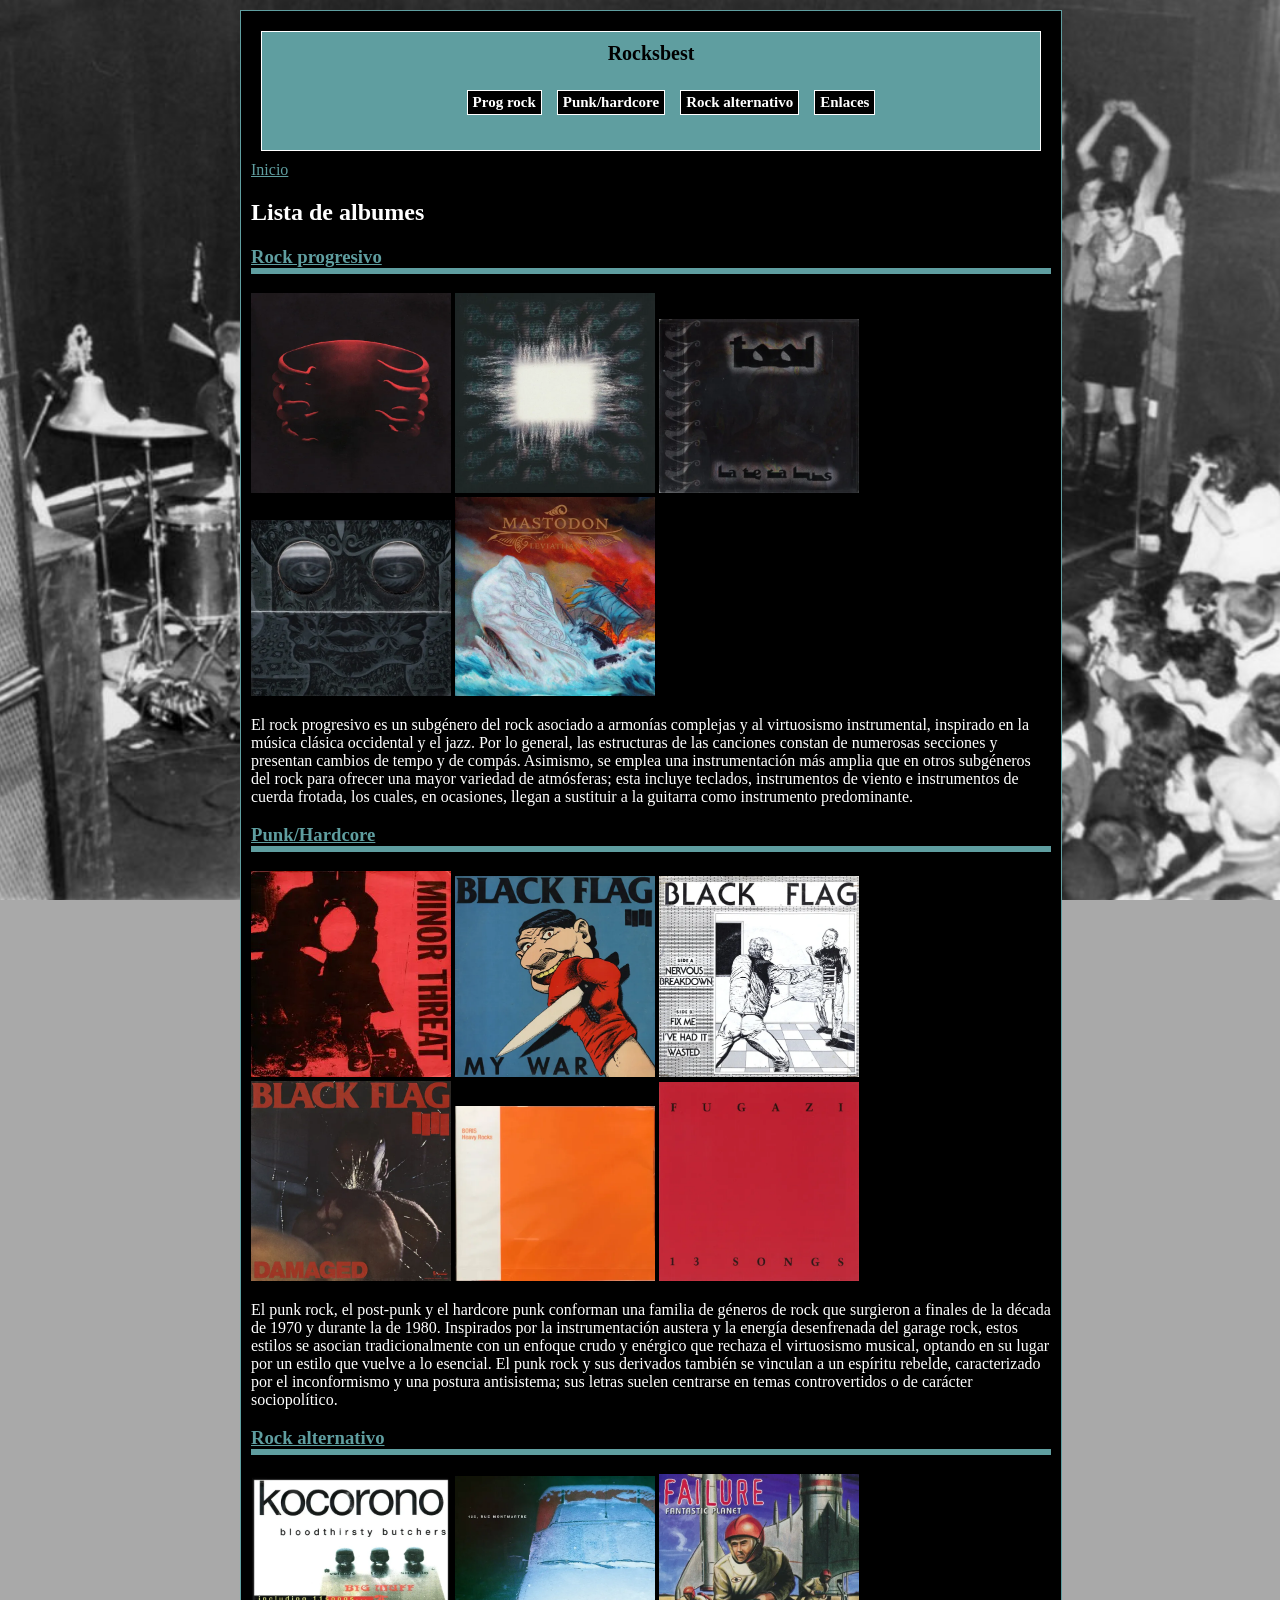
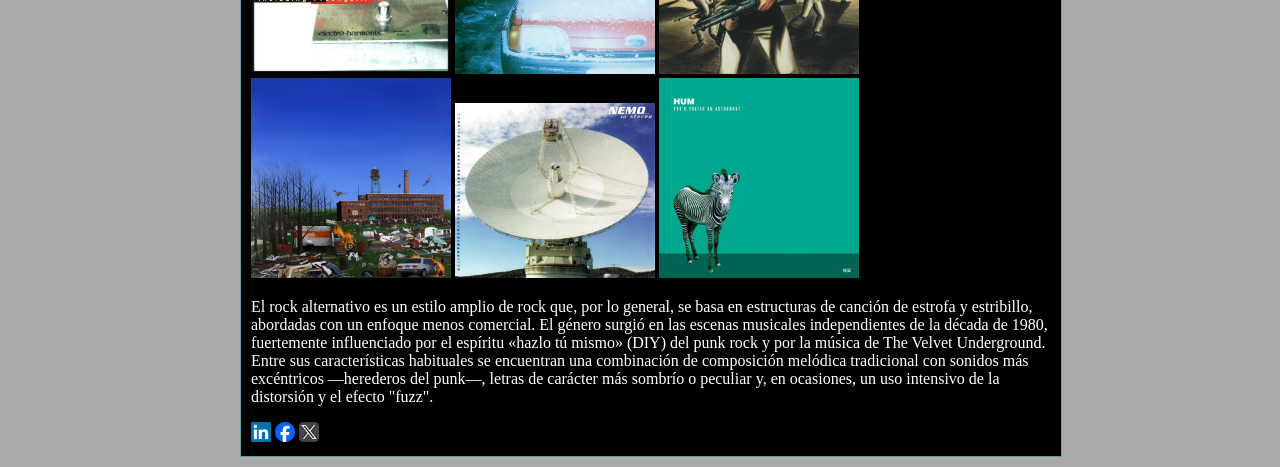
<file: index.html>
<!DOCTYPE html>
<html lang="es">
<head>
    <meta charset="UTF-8">
    <meta name="viewport" content="width=device-width, initial-scale=1.0">
    <title>Rocksbest. Mejores bandas de rock de la historia</title>
    <meta name="description" content="archivo de las bandas de rock mas unicas e influenciales  de los ultimos 50 anos">
    <meta name="keywords" content="rock,punk,harcore,prog,emo,metal,alternativo,progesivo,bandas de rock de los 80,bandas de rock de los 90,bandas de rock famosas,bandas de rock mas importantes,cantantes,instrumentos">
    <meta name="subject" content="musica,historia">
    <meta name="author" content="Pablo Mendez">
    <meta name="robots" content="index,follow">
    <link rel="stylesheet" href="estilos web.css">
    <!-- Favicon package generated by Favicon.im Generator -->
<link rel="icon" type="image/x-icon" href="favicon.ico">
<link rel="icon" type="image/png" sizes="16x16" href="favicon-16x16.png">
<link rel="icon" type="image/png" sizes="32x32" href="favicon-32x32.png">
<link rel="apple-touch-icon" sizes="180x180" href="apple-touch-icon.png">
<link rel="icon" type="image/png" sizes="192x192" href="android-chrome-192x192.png">
<link rel="icon" type="image/png" sizes="512x512" href="android-chrome-512x512.png">
<link rel="canonical" href="https://pablo34cdm.github.io/">
<meta name="theme-color" content="#ffffff">
<meta property="og:title" content="Mi web de musica antigua">
<meta property="og:description" content="Encuentra informacion sobre mi pagina de archivo de albumes">
<meta property="og:image" content="https://pablo34CDM.github.io/Imagenes web/twitter.png"> 
<meta property="og:url" content="https://pablo34CDM.github.io">
<meta name="twitter:card" content="summary">
<meta name="twitter:title" content="Mi web de musica antigua">
<meta name="twitter:description" content="Encuentra informacion sobre mi pagina de archivo de albumes">
<meta name="twitter:image" content="https://pablo34CDM.github.io/Imagenes web/twitter.png">

</head>
<div class="contenedor">
<div class="text-block">

<body>
  <h1>
    <a href="index.html" class="mainmenu">Rocksbest</a>
    <nav>
        <ol>
            <a href="prog.html"><li class="tabla">Prog rock</li></a>
            <a href="Punk-hardcore.html"><li class="tabla">Punk/hardcore</li></a>
            <a href="Rock alternativo.html"><li class="tabla">Rock alternativo</li></a>
            <a href="enlaces.html"><li class="tabla">Enlaces</li></a>
        </ol>
    </nav>
  </h1>
        
  <body>
    <header>
        
        <a href="index.html" class="migas">Inicio</a>
        <h2>Lista de albumes</h2>
    </header>
    <main>
        <section>
            <article>
                <a href="prog.html" class="migas"><h3 class="sihover">Rock progresivo</h3></a>
                    <p>
                    <img src="Imagenes web/tool-undertow-Cover-Art.webp" alt="logo" width="200"></a>
                    <img src="Imagenes web/tool-aenima-Cover-Art.webp" alt="logo" width="200"></a>
                    <img src="Imagenes web/tool-lateralus-Cover-Art.webp" alt="logo" width="200"></a>
                    <img src="Imagenes web/tool-10_000-days-Cover-Art.webp" alt="logo" width="200"></a>
                    <img src="Imagenes web/mastodon-leviathan-Cover-Art.webp" alt="logo" width="200"></a>
                    </p>
                    <p>El rock progresivo es un subgénero del rock asociado a armonías complejas y al virtuosismo instrumental, inspirado en la música clásica occidental y el jazz. Por lo general, las estructuras de las canciones constan de numerosas secciones y presentan cambios de tempo y de compás. Asimismo, se emplea una instrumentación más amplia que en otros subgéneros del rock para ofrecer una mayor variedad de atmósferas; esta incluye teclados, instrumentos de viento e instrumentos de cuerda frotada, los cuales, en ocasiones, llegan a sustituir a la guitarra como instrumento predominante.</p>
            </article>
            <section></section>
            <article>
                <a href="Punk-hardcore.html" class="migas"><h3 class="sihover">Punk/Hardcore</h3></a>
                    <p>
                    <img src="Imagenes web/minor-threat-minor-threat-Cover-Art.webp" alt="logo" width="200"></a>
                    <img src="Imagenes web/black-flag-my-war-Cover-Art.webp" alt="logo" width="200"></a>
                    <img src="Imagenes web/black-flag-nervous-breakdown-Cover-Art.webp" alt="logo" width="200"></a>
                    <img src="Imagenes web/black-flag-damaged-Cover-Art.webp" alt="logo" width="200"></a>
                    <img src="Imagenes web/boris-heavy-rocks-Cover-Art.webp" alt="logo" width="200"></a>
                    <img src="Imagenes web/fugazi-13-songs-Cover-Art.webp" alt="logo" width="200"></a>
                    </p>
                    <p>El punk rock, el post-punk y el hardcore punk conforman una familia de géneros de rock que surgieron a finales de la década de 1970 y durante la de 1980. Inspirados por la instrumentación austera y la energía desenfrenada del garage rock, estos estilos se asocian tradicionalmente con un enfoque crudo y enérgico que rechaza el virtuosismo musical, optando en su lugar por un estilo que vuelve a lo esencial. El punk rock y sus derivados también se vinculan a un espíritu rebelde, caracterizado por el inconformismo y una postura antisistema; sus letras suelen centrarse en temas controvertidos o de carácter sociopolítico.</p>
                </article>
            </section>        
        <section>
            <article>
                <a href="Rock alternativo.html" class="migas"><h3 class="sihover">Rock alternativo</h3></a>
                    <p>
                    <img src="Imagenes web/bloodthirsty-butchers-kocorono-Cover-Art.webp" alt="logo" width="200"></a>
                    <img src="Imagenes web/125-rue-montmartre-discography-cover-art.webp" alt="logo" width="200"></a>
                    <img src="Imagenes web/failure-fantastic-planet-Cover-Art.webp" alt="logo" width="200"></a>
                    <img src="Imagenes web/title-fight-shed-Cover-Art.webp" alt="logo" width="200"></a>
                    <img src="Imagenes web/nemo-in-stereo-Cover-Art.webp" alt="logo" width="200"></a>
                    <img src="Imagenes web/hum-youd-prefer-an-astronaut-Cover-Art.webp" alt="logo" width="200"></a>
                    </p>
                    <p>El rock alternativo es un estilo amplio de rock que, por lo general, se basa en estructuras de canción de estrofa y estribillo, abordadas con un enfoque menos comercial. El género surgió en las escenas musicales independientes de la década de 1980, fuertemente influenciado por el espíritu «hazlo tú mismo» (DIY) del punk rock y por la música de The Velvet Underground. Entre sus características habituales se encuentran una combinación de composición melódica tradicional con sonidos más excéntricos —herederos del punk—, letras de carácter más sombrío o peculiar y, en ocasiones, un uso intensivo de la distorsión y el efecto "fuzz".</p>
            </article>
        </section>
    </main>
    <aside>
        
    </aside>
    <footer>
        <a href="https://www.linkedin.com/sharing/share-offsite/?url=https://pablo34CDM.github.io"><img src="Imagenes web/LinkedIn_logo_initials.png"  width="20"  alt="ln"></a>
        <a href="https://www.facebook.com/dialog/share?display=popup&app_id=94039431626&href=https://pablo34CDM.github.io"><img src="Imagenes web/facebook.png" alt="Comparte en facebook" title="Comparte este contenido en Facebok" width="20"></a> <a href="https://x.com/intent/post?url=https://pablo34CDM.github.io"><img src="Imagenes web/twitter.png" alt="Comparte en X" title="Comparte este contenido en X" width="20"> </a>
    </footer>
</body>
</div>
</div>

</body>
</html>
</file>
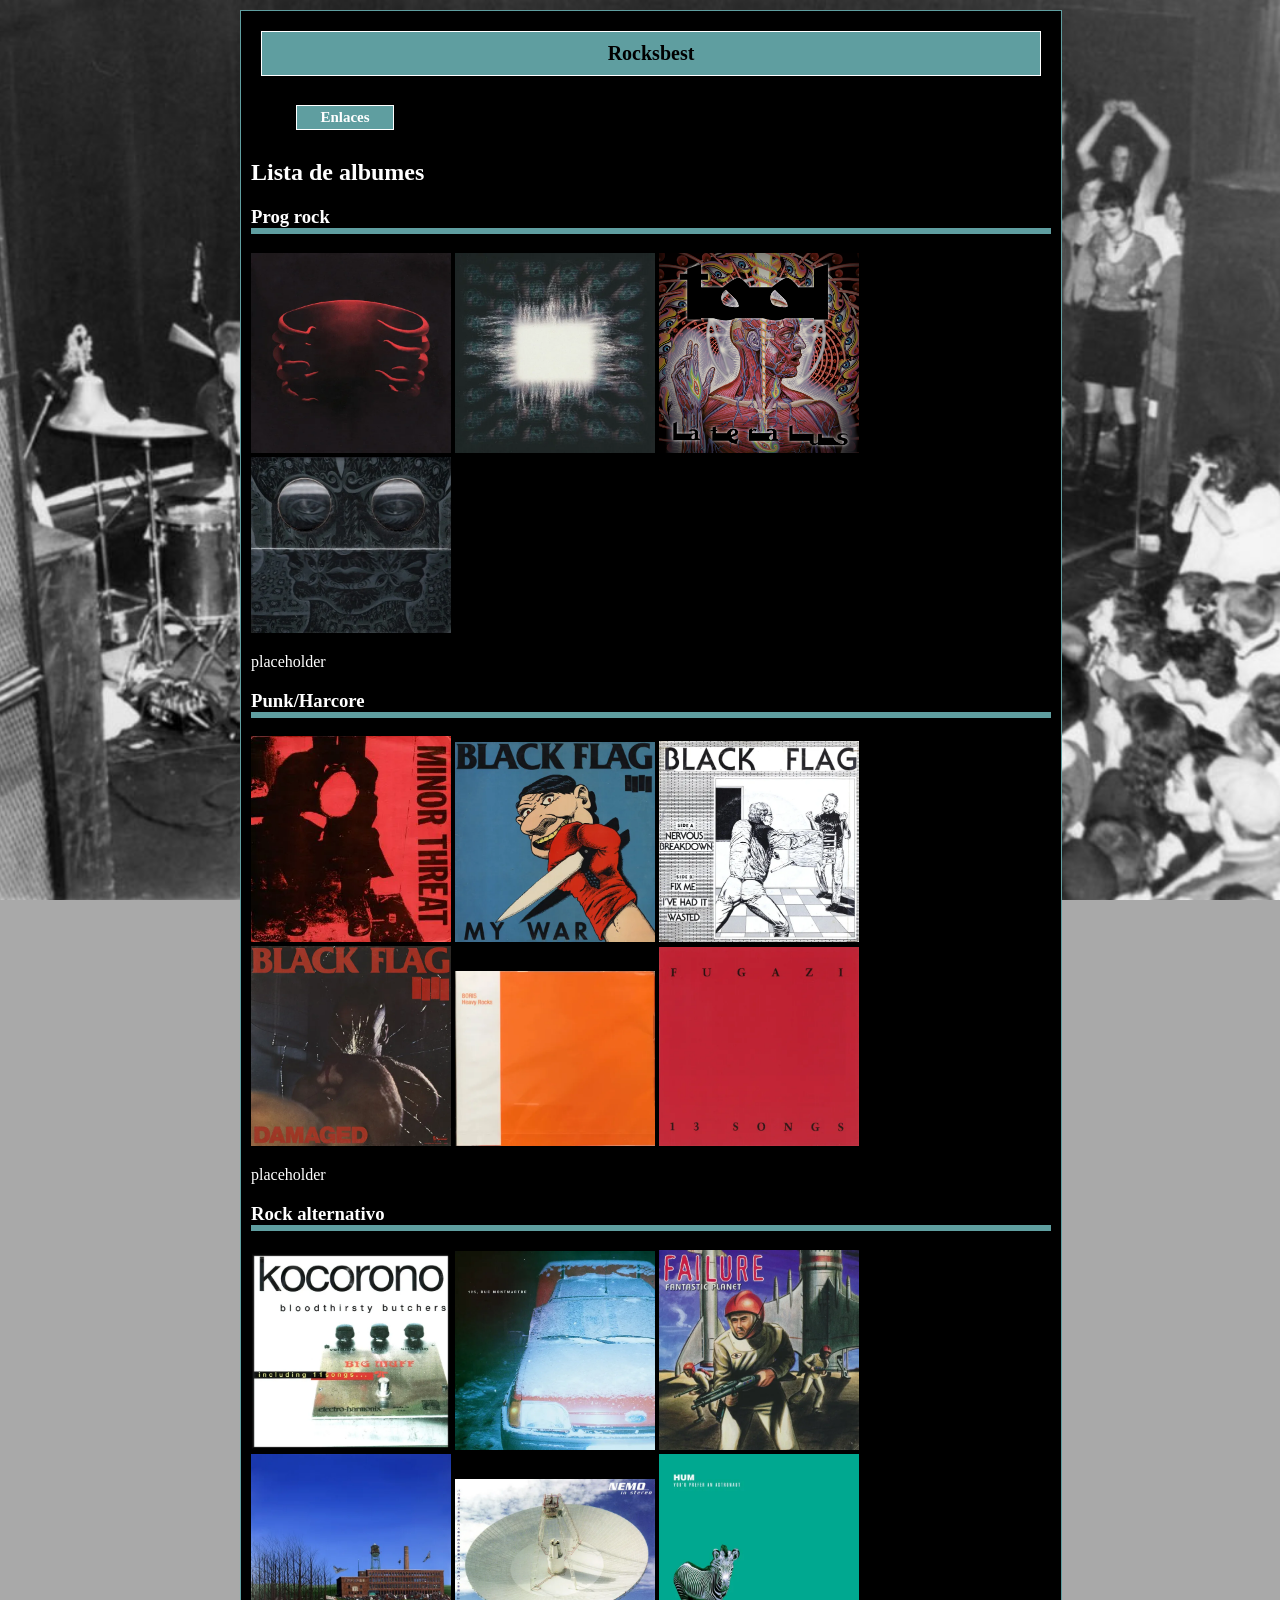
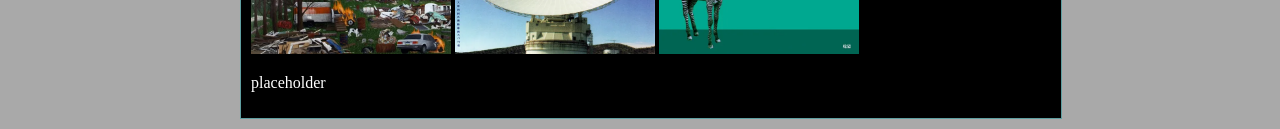
<file: web trabajo/index.html>
<!DOCTYPE html>
<html lang="es">
<head>
    <meta charset="UTF-8">
    <meta name="viewport" content="width=device-width, initial-scale=1.0">
    <title>Rocksbest. Mejores bandas de rock de la historia</title>
    <meta name="description" content="archivo de las bandas de rock mas unicas e influenciales  de los ultimos 50 anos">
    <meta name="keywords" content="rock,punk,harcore,prog,emo,metal,alternativo,progesivo,bandas de rock de los 80,bandas de rock de los 90,bandas de rock famosas,bandas de rock mas importantes,cantantes,instrumentos">
    <meta name="subject" content="musica,historia">
    <meta name="author" content="Pablo Mendez">
    <meta name="robots" content="index,follow">
    <link rel="stylesheet" href="estilos web.css">
    <!-- Favicon package generated by Favicon.im Generator -->
<link rel="icon" type="image/x-icon" href="favicon.ico">
<link rel="icon" type="image/png" sizes="16x16" href="favicon-16x16.png">
<link rel="icon" type="image/png" sizes="32x32" href="favicon-32x32.png">
<link rel="apple-touch-icon" sizes="180x180" href="apple-touch-icon.png">
<link rel="icon" type="image/png" sizes="192x192" href="android-chrome-192x192.png">
<link rel="icon" type="image/png" sizes="512x512" href="android-chrome-512x512.png">
<link rel="canonical" href="https://pablo34cdm.github.io/">
<meta name="theme-color" content="#ffffff">

</head>
<div class="hero-container">
<div class="text-block">

<body>
  <h1>Rocksbest</h1>
  <body>
    <header>
        <h2>
        <nav>
            <ol>
                <li class="enlaces"><a href="enlaces.html">Enlaces</a></li>
            </ol>
        </nav>
        </h2>
        <h2>Lista de albumes</h2>
    </header>
    <main>
        <section>
            <article>
                <h3><a href="prog.html">Prog rock</a></h3>  
                    <p>
                    <img src="Imagenes web/tool-undertow-Cover-Art.webp" alt="logo" width="200"></a>
                    <img src="Imagenes web/tool-aenima-Cover-Art.webp" alt="logo" width="200"></a>
                    <img src="Imagenes web/lateralus-main-cover.png" alt="logo" width="200"></a>
                    <img src="Imagenes web/tool-10_000-days-Cover-Art.webp" alt="logo" width="200"></a>
                    </p>
                    <p>placeholder</p>
            </article>
            <article>
                <h3><a href="Punk-hardcore.html">Punk/Harcore</a></h3>
                    <p>
                    <img src="Imagenes web/minor-threat-minor-threat-Cover-Art.webp" alt="logo" width="200"></a>
                    <img src="Imagenes web/black-flag-my-war-Cover-Art.webp" alt="logo" width="200"></a>
                    <img src="Imagenes web/black-flag-nervous-breakdown-Cover-Art.webp" alt="logo" width="200"></a>
                    <img src="Imagenes web/black-flag-damaged-Cover-Art.webp" alt="logo" width="200"></a>
                    <img src="Imagenes web/boris-heavy-rocks-Cover-Art.webp" alt="logo" width="200"></a>
                    <img src="Imagenes web/fugazi-13-songs-Cover-Art.webp" alt="logo" width="200"></a>
                    </p>
                    <p>placeholder</p>
                </div>
            </article>
        </section>
        
        <section>
            <article>
                <h3><a href="Rock alternativo.html">Rock alternativo</a></h3>
                    <p>
                    <img src="Imagenes web/bloodthirsty-butchers-kocorono-Cover-Art.webp" alt="logo" width="200"></a>
                    <img src="Imagenes web/125-rue-montmartre-discography-cover-art.webp" alt="logo" width="200"></a>
                    <img src="Imagenes web/failure-fantastic-planet-Cover-Art.webp" alt="logo" width="200"></a>
                    <img src="Imagenes web/title-fight-shed-Cover-Art.webp" alt="logo" width="200"></a>
                    <img src="Imagenes web/nemo-in-stereo-Cover-Art.webp" alt="logo" width="200"></a>
                    <img src="Imagenes web/hum-youd-prefer-an-astronaut-Cover-Art.webp" alt="logo" width="200"></a>
                    </p>
                    <p>placeholder</p>
            </article>
        </section>
    </main>
    <aside>
        
    </aside>
    <footer>
    </footer>
</body>
</div>
</div>

</body>
</html>
</file>
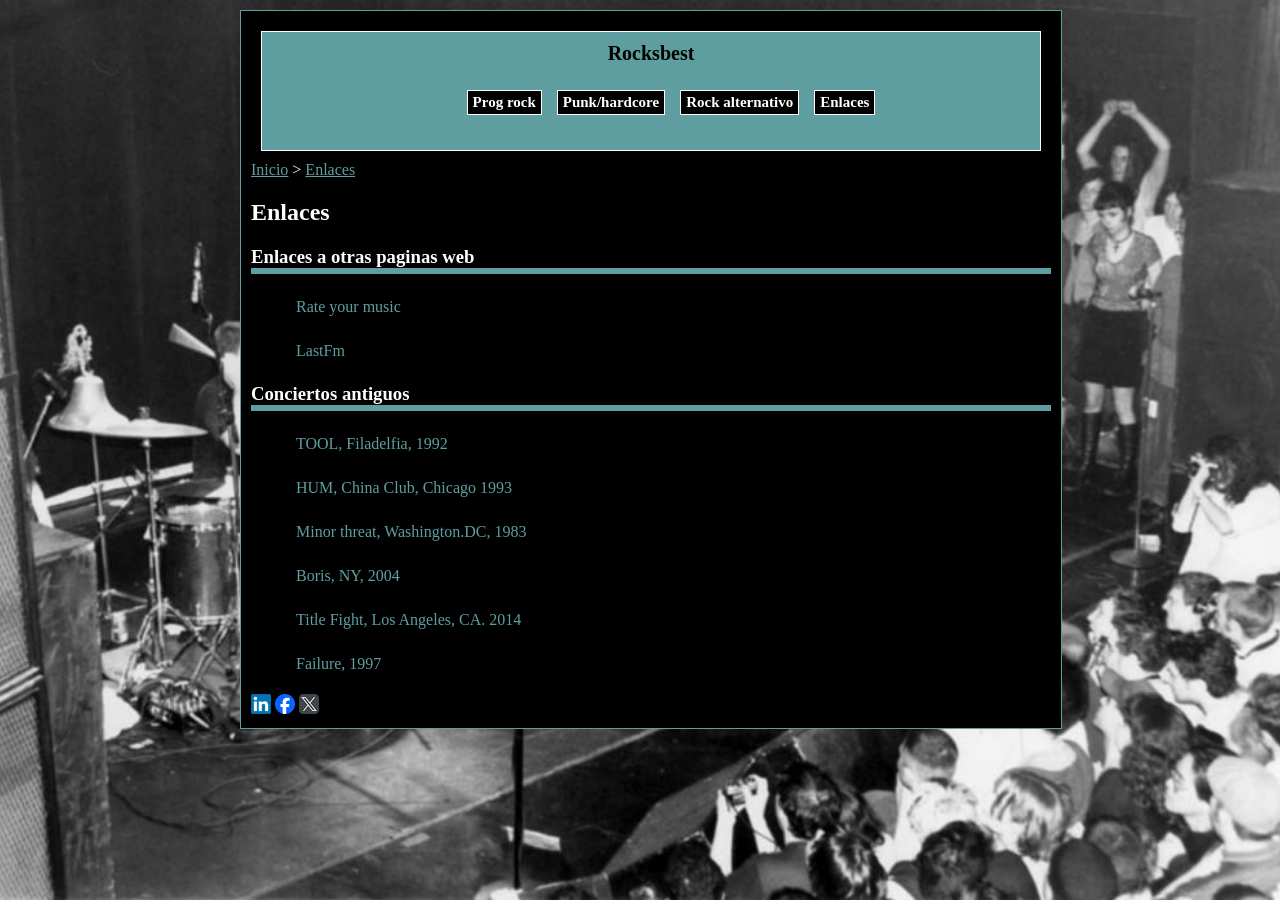
<file: enlaces.html>
<!DOCTYPE html>
<html lang="es">
<head>
    <meta charset="UTF-8">
    <meta name="viewport" content="width=device-width, initial-scale=1.0">
    <title>Rocksbest. Mejores bandas de rock de la historia</title>
    <meta name="description" content="archivo de las bandas de rock mas unicas e influenciales  de los ultimos 50 anos">
    <meta name="keywords" content="rock,punk,harcore,prog,emo,metal,alternativo,progesivo,bandas de rock de los 80,bandas de rock de los 90,bandas de rock famosas,bandas de rock mas importantes,cantantes,instrumentos">
    <meta name="subject" content="musica,historia">
    <meta name="author" content="Pablo Mendez">
    <meta name="robots" content="index,follow">
    <link rel="stylesheet" href="estilos web.css">
    <!-- Favicon package generated by Favicon.im Generator -->
<link rel="icon" type="image/x-icon" href="favicon.ico">
<link rel="icon" type="image/png" sizes="16x16" href="favicon-16x16.png">
<link rel="icon" type="image/png" sizes="32x32" href="favicon-32x32.png">
<link rel="apple-touch-icon" sizes="180x180" href="apple-touch-icon.png">
<link rel="icon" type="image/png" sizes="192x192" href="android-chrome-192x192.png">
<link rel="icon" type="image/png" sizes="512x512" href="android-chrome-512x512.png">
<link rel="canonical" href="https://pablo34cdm.github.io/enlaces">
<meta name="theme-color" content="#ffffff">
<meta property="og:title" content="Mi web de musica antigua">
<meta property="og:description" content="Encuentra informacion sobre mi pagina de archivo de albumes">
<meta property="og:image" content="https://pablo34CDM.github.io/Imagenes web/twitter.png"> 
<meta property="og:url" content="https://pablo34CDM.github.io">
<meta name="twitter:card" content="summary">
<meta name="twitter:title" content="Mi web de musica antigua">
<meta name="twitter:description" content="Encuentra informacion sobre mi pagina de archivo de albumes">
<meta name="twitter:image" content="https://pablo34CDM.github.io/Imagenes web/twitter.png">

</head>
<div class="contenedor">
<div class="text-block">

<body>
  <h1><a href="index.html" class="mainmenu">Rocksbest</a>
    <nav>
        <ol>
            <a href="prog.html"><li class="tabla">Prog rock</li></a>
            <a href="Punk-hardcore.html"><li class="tabla">Punk/hardcore</li></a>
            <a href="Rock alternativo.html"><li class="tabla">Rock alternativo</li></a>
            <a href="enlaces.html"><li class="tabla">Enlaces</li></a>
        </ol>
    </nav>
  </h1>
  <body>
    <header>
        <a href="index.html" class="migas">Inicio</a> > <a href="enlaces.html" class="migas">Enlaces</a>
        <h2>Enlaces</h2>
    </header>
    <main>
        <section>
            <article>
                <h3>Enlaces a otras paginas web</h3>
                <nav>
                    <ol>
                    <li class="enlaces2"><a href="https://rateyourmusic.com" target="_blank">Rate your music</a></li>
                    </ol>
                    <ol>
                    <li class="enlaces2"><a href="https://www.last.fm" target="_blank">LastFm</a></li>
                    </ol>
                </nav>
                <h3>Conciertos antiguos</h3>
                <nav>
                    <ol>
                    <li class="enlaces2"><a href="https://www.youtube.com/watch?v=fScQo9jA9VI&t=2183s" target="_blank">TOOL, Filadelfia, 1992</a></li>
                    </ol>
                    <ol>
                    <li class="enlaces2"><a href="https://www.youtube.com/watch?v=oscxST2Ojd4" target="_blank"> HUM, China Club, Chicago 1993 </a></li>
                    </ol>
                    <ol>
                    <li class="enlaces2"><a href="https://www.youtube.com/watch?v=8bqWoD5Rg3w" target="_blank">Minor threat, Washington.DC, 1983</a></li>
                    </ol>
                    <ol>
                    <li class="enlaces2"><a href="https://www.youtube.com/watch?v=rT3DlA86u10" target="_blank">Boris, NY, 2004</a></li>
                    </ol>
                    <ol>
                    <li class="enlaces2"><a href="https://www.youtube.com/watch?v=E3aYenQxf1g" target="_blank">Title Fight, Los Angeles, CA. 2014</a></li>
                    </ol>
                    <ol>
                    <li class="enlaces2"><a href="https://www.youtube.com/watch?v=bXr2xqsoK70" target="_blank">Failure, 1997</a></li>
                    </ol>
                </nav>
            </article>
        </section>
    </main>
    <aside>
        
    </aside>
    <footer>
        <a href="https://www.linkedin.com/sharing/share-offsite/?url=https://pablo34CDM.github.io"><img src="Imagenes web/LinkedIn_logo_initials.png"  width="20"  alt="ln"></a>
        <a href="https://www.facebook.com/dialog/share?display=popup&app_id=94039431626&href=https://pablo34CDM.github.io"><img src="Imagenes web/facebook.png" alt="Comparte en facebook" title="Comparte este contenido en Facebok" width="20"></a> <a href="https://x.com/intent/post?url=https://pablo34CDM.github.io"><img src="Imagenes web/twitter.png" alt="Comparte en X" title="Comparte este contenido en X" width="20"> </a>
    </footer>
</body>
</div>
</div>

</body>
</html>
</file>
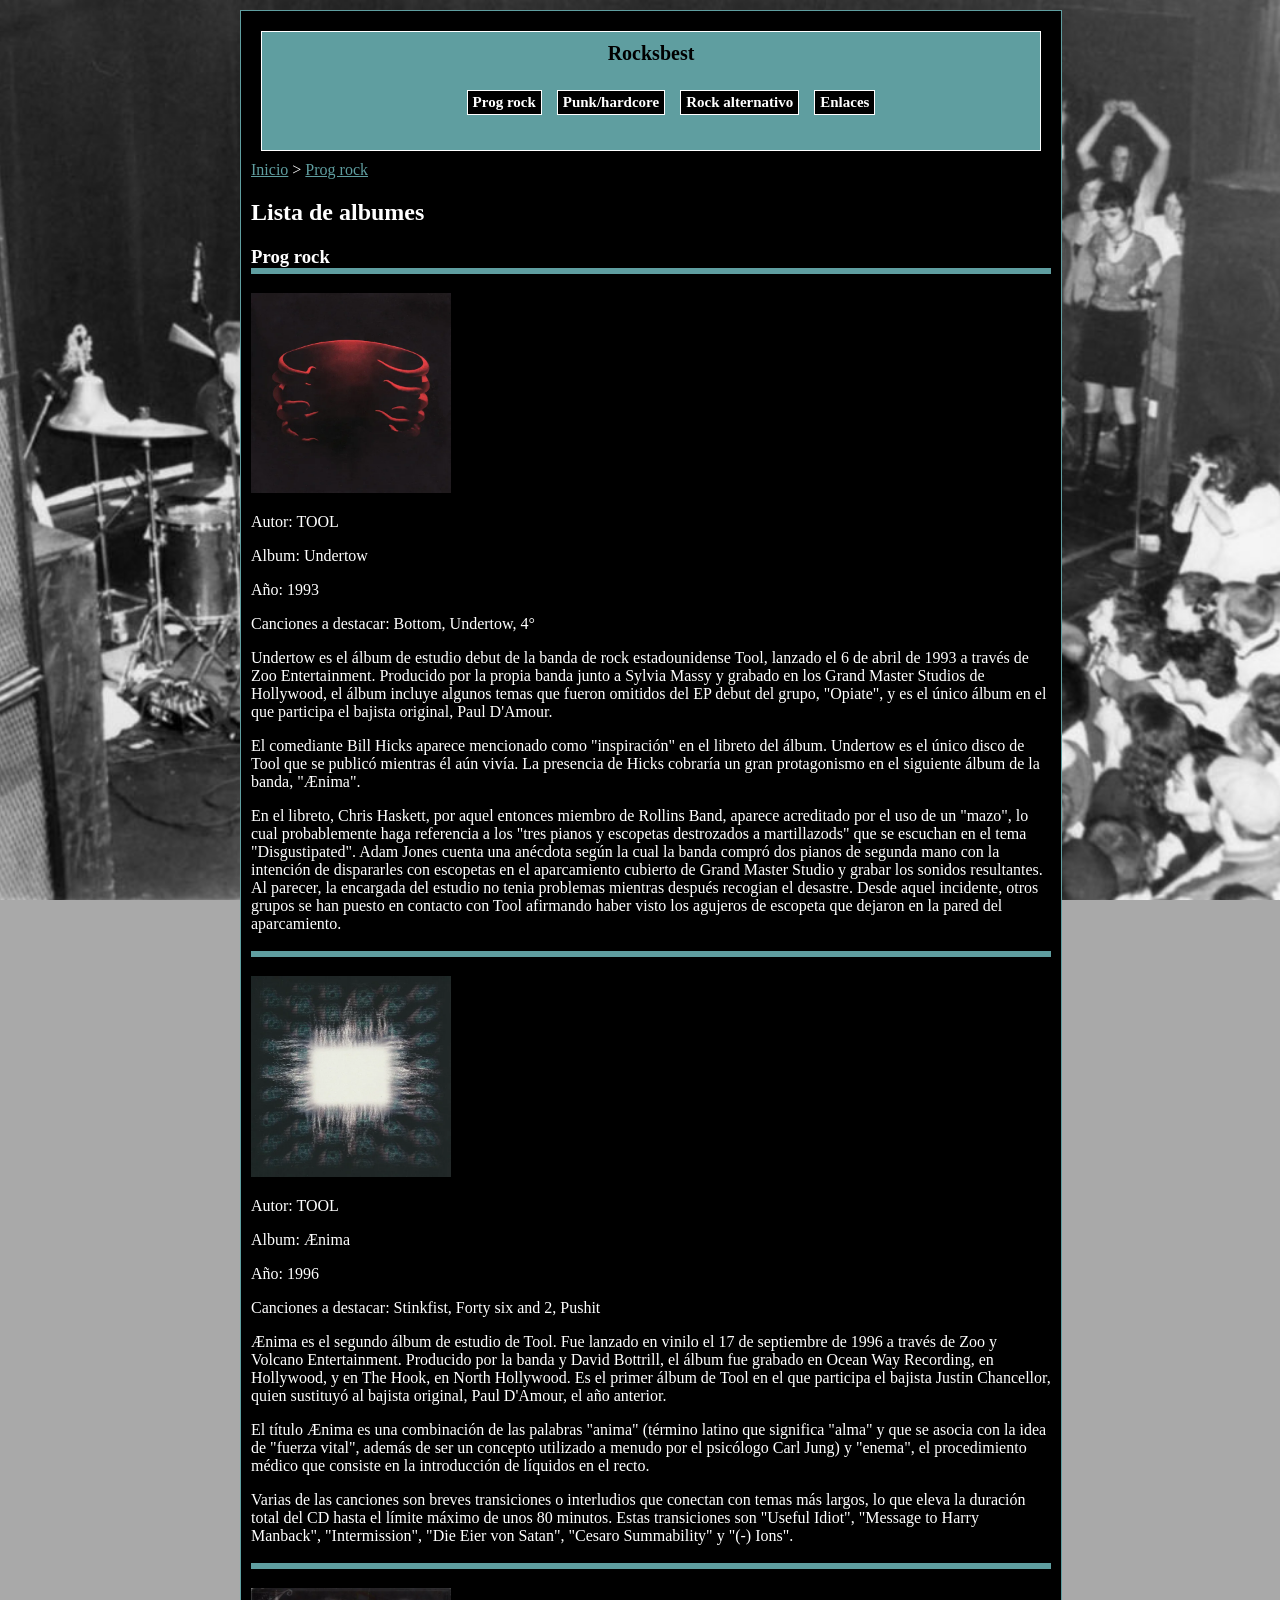
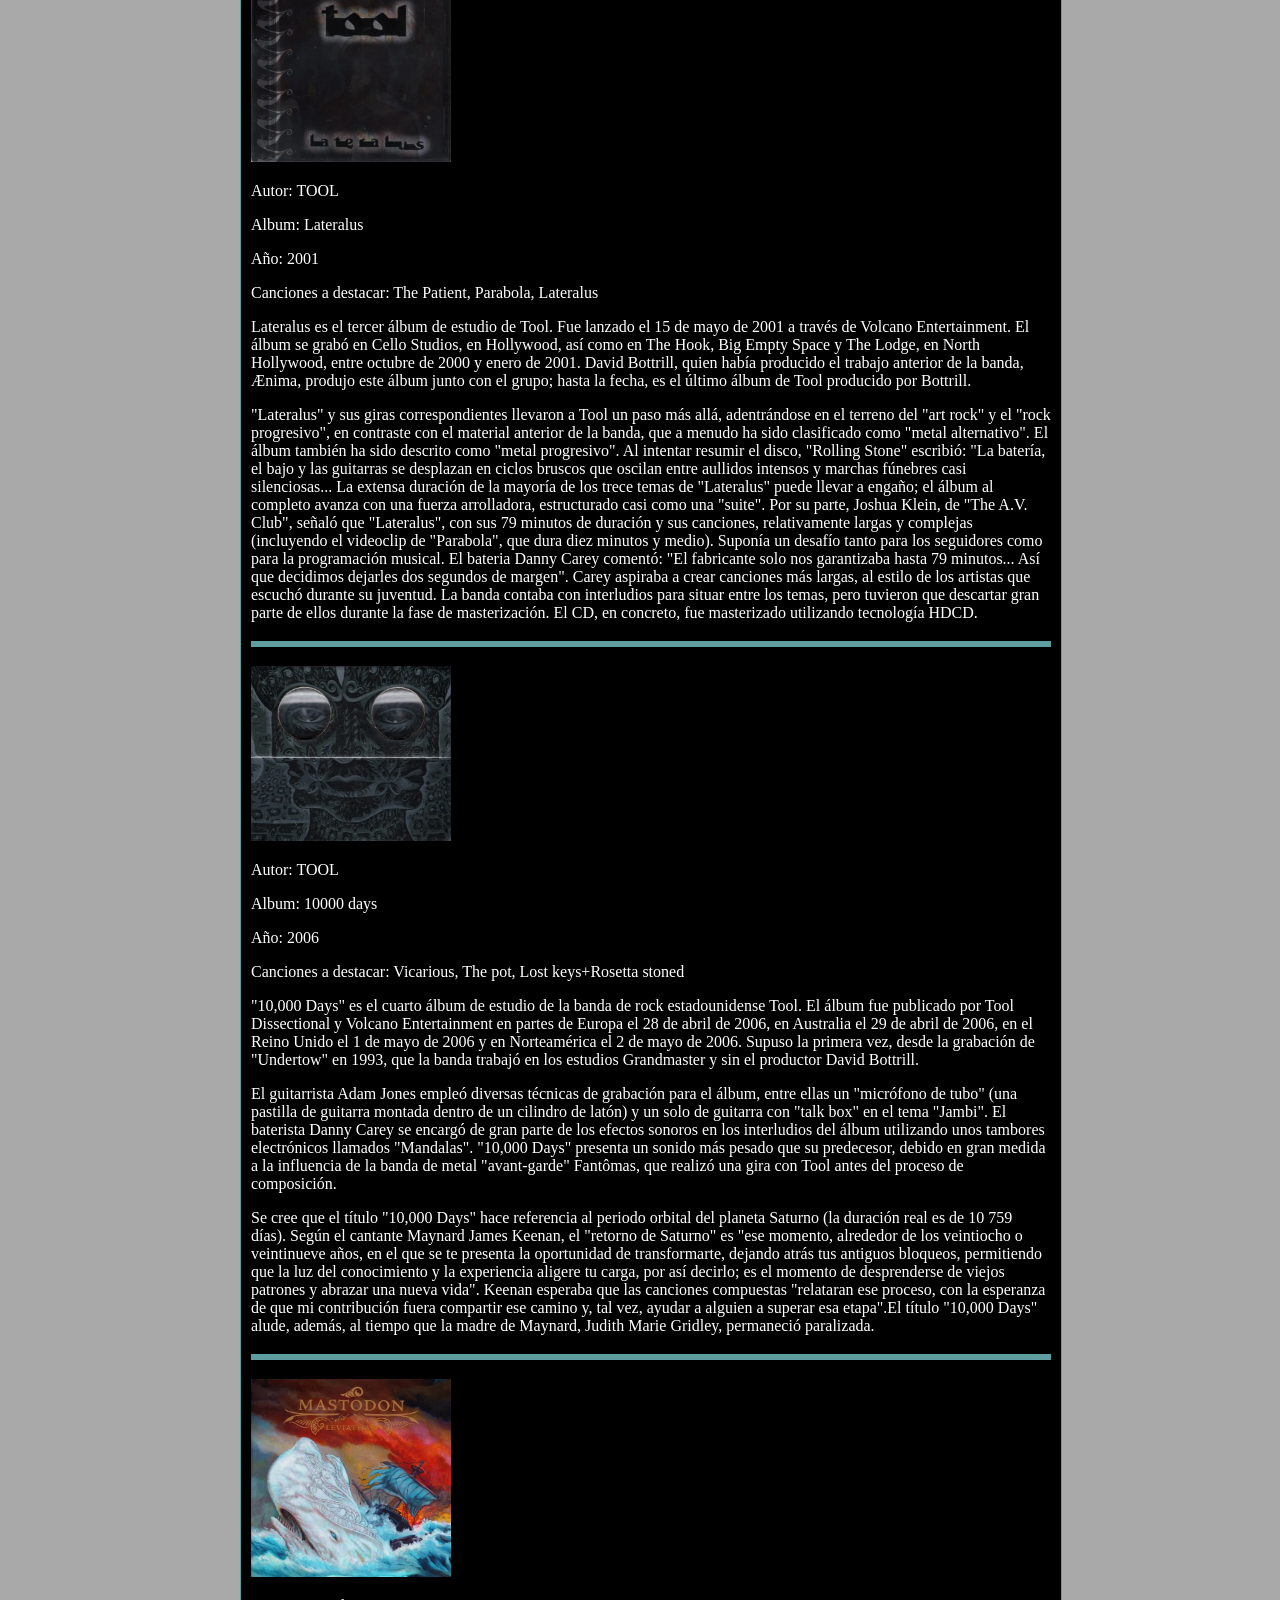
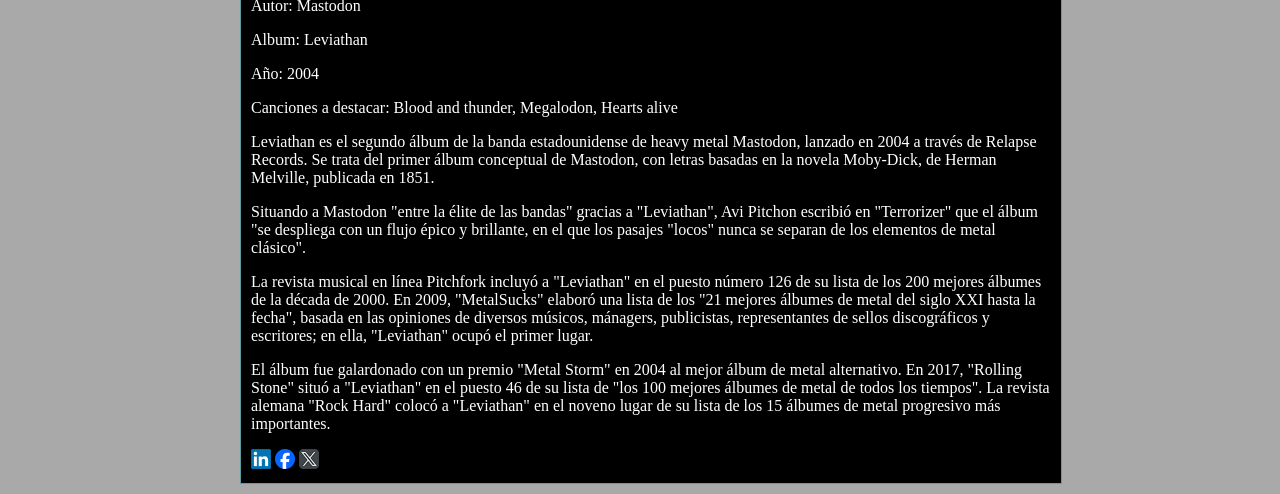
<file: prog.html>
<!DOCTYPE html>
<html lang="es">
<head>
    <meta charset="UTF-8">
    <meta name="viewport" content="width=device-width, initial-scale=1.0">
    <title>Rocksbest. Mejores bandas de rock de la historia</title>
    <meta name="description" content="archivo de las bandas de rock mas unicas e influenciales  de los ultimos 50 anos">
    <meta name="keywords" content="rock,punk,harcore,prog,emo,metal,alternativo,progesivo,bandas de rock de los 80,bandas de rock de los 90,bandas de rock famosas,bandas de rock mas importantes,cantantes,instrumentos">
    <meta name="subject" content="musica,historia">
    <meta name="author" content="Pablo Mendez">
    <meta name="robots" content="index,follow">
    <link rel="stylesheet" href="estilos web.css">
    <!-- Favicon package generated by Favicon.im Generator -->
<link rel="icon" type="image/x-icon" href="favicon.ico">
<link rel="icon" type="image/png" sizes="16x16" href="favicon-16x16.png">
<link rel="icon" type="image/png" sizes="32x32" href="favicon-32x32.png">
<link rel="apple-touch-icon" sizes="180x180" href="apple-touch-icon.png">
<link rel="icon" type="image/png" sizes="192x192" href="android-chrome-192x192.png">
<link rel="icon" type="image/png" sizes="512x512" href="android-chrome-512x512.png">
<link rel="canonical" href="https://pablo34cdm.github.io/">
<meta name="theme-color" content="#ffffff">
<meta property="og:title" content="Mi web de musica antigua">
<meta property="og:description" content="Encuentra informacion sobre mi pagina de archivo de albumes">
<meta property="og:image" content="https://pablo34CDM.github.io/Imagenes web/twitter.png"> 
<meta property="og:url" content="https://pablo34CDM.github.io">
<meta name="twitter:card" content="summary">
<meta name="twitter:title" content="Mi web de musica antigua">
<meta name="twitter:description" content="Encuentra informacion sobre mi pagina de archivo de albumes">
<meta name="twitter:image" content="https://pablo34CDM.github.io/Imagenes web/twitter.png">

</head>
<div class="contenedor">
<div class="text-block">

<body>
  <h1><a href="index.html" class="mainmenu">Rocksbest</a>
    <nav>
        <ol>
            <a href="prog.html"><li class="tabla">Prog rock</li></a>
            <a href="Punk-hardcore.html"><li class="tabla">Punk/hardcore</li></a>
            <a href="Rock alternativo.html"><li class="tabla">Rock alternativo</li></a>
            <a href="enlaces.html"><li class="tabla">Enlaces</li></a>
        </ol>
    </nav>
  </h1>
  <body>
    <header>
        </nav>
        <a href="index.html" class="migas">Inicio</a> > <a href="prog.html" class="migas">Prog rock</a>
        <h2>Lista de albumes</h2>
    </header>
    <main>
        <section>
            <article>
                <h3>Prog rock</h3>  
                    <p>
                    <img src="Imagenes web/tool-undertow-Cover-Art.webp" alt="logo" width="200"></a>
                    <p>Autor: TOOL</p>
                    <p>Album: Undertow</p>
                    <p>Año: 1993</p>
                    <p>Canciones a destacar: Bottom, Undertow, 4°</p>
                    <p>Undertow es el álbum de estudio debut de la banda de rock estadounidense Tool, lanzado el 6 de abril de 1993 a través de Zoo Entertainment. Producido por la propia banda junto a Sylvia Massy y grabado en los Grand Master Studios de Hollywood, el álbum incluye algunos temas que fueron omitidos del EP debut del grupo, "Opiate", y es el único álbum en el que participa el bajista original, Paul D'Amour.
                    </p> 
                    <p>El comediante Bill Hicks aparece mencionado como "inspiración" en el libreto del álbum. Undertow es el único disco de Tool que se publicó mientras él aún vivía. La presencia de Hicks cobraría un gran protagonismo en el siguiente álbum de la banda, "Ænima".
                    </p>
                    <p>En el libreto, Chris Haskett, por aquel entonces miembro de Rollins Band, aparece acreditado por el uso de un "mazo", lo cual probablemente haga referencia a los "tres pianos y escopetas destrozados a martillazods" que se escuchan en el tema "Disgustipated". Adam Jones cuenta una anécdota según la cual la banda compró dos pianos de segunda mano con la intención de dispararles con escopetas en el aparcamiento cubierto de Grand Master Studio y grabar los sonidos resultantes. Al parecer, la encargada del estudio no tenia problemas mientras después recogian el desastre. Desde aquel incidente, otros grupos se han puesto en contacto con Tool afirmando haber visto los agujeros de escopeta que dejaron en la pared del aparcamiento.</p>
                    <h3></h3>
                    <img src="Imagenes web/tool-aenima-Cover-Art.webp" alt="logo" width="200"></a>
                    <p>Autor: TOOL</p>
                    <p>Album: Ænima</p>
                    <p>Año: 1996</p>
                    <p>Canciones a destacar: Stinkfist, Forty six and 2, Pushit</p>
                    <p>Ænima es el segundo álbum de estudio de Tool. Fue lanzado en vinilo el 17 de septiembre de 1996 a través de Zoo y Volcano Entertainment. Producido por la banda y David Bottrill, el álbum fue grabado en Ocean Way Recording, en Hollywood, y en The Hook, en North Hollywood. Es el primer álbum de Tool en el que participa el bajista Justin Chancellor, quien sustituyó al bajista original, Paul D'Amour, el año anterior.</p>
                    <p>El título Ænima es una combinación de las palabras "anima" (término latino que significa "alma" y que se asocia con la idea de "fuerza vital", además de ser un concepto utilizado a menudo por el psicólogo Carl Jung) y "enema", el procedimiento médico que consiste en la introducción de líquidos en el recto.</p>
                    <p>Varias de las canciones son breves transiciones o interludios que conectan con temas más largos, lo que eleva la duración total del CD hasta el límite máximo de unos 80 minutos. Estas transiciones son "Useful Idiot", "Message to Harry Manback", "Intermission", "Die Eier von Satan", "Cesaro Summability" y "(-) Ions".</p>
                    <h3></h3>
                    <img src="Imagenes web/tool-lateralus-Cover-Art.webp" alt="logo" width="200"></a>
                    <p>Autor: TOOL</p>
                    <p>Album: Lateralus</p>
                    <p>Año: 2001</p>
                    <p>Canciones a destacar: The Patient, Parabola, Lateralus</p>
                    <p>Lateralus es el tercer álbum de estudio de Tool. Fue lanzado el 15 de mayo de 2001 a través de Volcano Entertainment. El álbum se grabó en Cello Studios, en Hollywood, así como en The Hook, Big Empty Space y The Lodge, en North Hollywood, entre octubre de 2000 y enero de 2001. David Bottrill, quien había producido el trabajo anterior de la banda, Ænima, produjo este álbum junto con el grupo; hasta la fecha, es el último álbum de Tool producido por Bottrill.</p>
                    <p>"Lateralus" y sus giras correspondientes llevaron a Tool un paso más allá, adentrándose en el terreno del "art rock" y el "rock progresivo", en contraste con el material anterior de la banda, que a menudo ha sido clasificado como "metal alternativo". El álbum también ha sido descrito como "metal progresivo". Al intentar resumir el disco, "Rolling Stone" escribió: "La batería, el bajo y las guitarras se desplazan en ciclos bruscos que oscilan entre aullidos intensos y marchas fúnebres casi silenciosas... La extensa duración de la mayoría de los trece temas de "Lateralus" puede llevar a engaño; el álbum al completo avanza con una fuerza arrolladora, estructurado casi como una "suite". Por su parte, Joshua Klein, de "The A.V. Club", señaló que "Lateralus", con sus 79 minutos de duración y sus canciones, relativamente largas y complejas (incluyendo el videoclip de "Parabola", que dura diez minutos y medio). Suponía un desafío tanto para los seguidores como para la programación musical. El bateria Danny Carey comentó: "El fabricante solo nos garantizaba hasta 79 minutos... Así que decidimos dejarles dos segundos de margen". Carey aspiraba a crear canciones más largas, al estilo de los artistas que escuchó durante su juventud. La banda contaba con interludios para situar entre los temas, pero tuvieron que descartar gran parte de ellos durante la fase de masterización. El CD, en concreto, fue masterizado utilizando tecnología HDCD.</p>
                    <h3></h3>
                    <img src="Imagenes web/tool-10_000-days-Cover-Art.webp" alt="logo" width="200"></a>
                    <p>Autor: TOOL</p>
                    <p>Album: 10000 days</p>
                    <p>Año: 2006</p>
                    <p>Canciones a destacar: Vicarious, The pot, Lost keys+Rosetta stoned</p>
                    <p>"10,000 Days" es el cuarto álbum de estudio de la banda de rock estadounidense Tool. El álbum fue publicado por Tool Dissectional y Volcano Entertainment en partes de Europa el 28 de abril de 2006, en Australia el 29 de abril de 2006, en el Reino Unido el 1 de mayo de 2006 y en Norteamérica el 2 de mayo de 2006. Supuso la primera vez, desde la grabación de "Undertow" en 1993, que la banda trabajó en los estudios Grandmaster y sin el productor David Bottrill.</p>
                    <p>El guitarrista Adam Jones empleó diversas técnicas de grabación para el álbum, entre ellas un "micrófono de tubo" (una pastilla de guitarra montada dentro de un cilindro de latón) y un solo de guitarra con "talk box" en el tema "Jambi". El baterista Danny Carey se encargó de gran parte de los efectos sonoros en los interludios del álbum utilizando unos tambores electrónicos llamados "Mandalas". "10,000 Days" presenta un sonido más pesado que su predecesor, debido en gran medida a la influencia de la banda de metal "avant-garde" Fantômas, que realizó una gira con Tool antes del proceso de composición.</p>
                    <p>Se cree que el título "10,000 Days"  hace referencia al periodo orbital del planeta Saturno (la duración real es de 10 759 días). Según el cantante Maynard James Keenan, el "retorno de Saturno" es "ese momento, alrededor de los veintiocho o veintinueve años, en el que se te presenta la oportunidad de transformarte, dejando atrás tus antiguos bloqueos, permitiendo que la luz del conocimiento y la experiencia aligere tu carga, por así decirlo; es el momento de desprenderse de viejos patrones y abrazar una nueva vida". Keenan esperaba que las canciones compuestas "relataran ese proceso, con la esperanza de que mi contribución fuera compartir ese camino y, tal vez, ayudar a alguien a superar esa etapa".El título "10,000 Days" alude, además, al tiempo que la madre de Maynard, Judith Marie Gridley, permaneció paralizada.</p>
                    <h3></h3>
                    <img src="Imagenes web/mastodon-leviathan-Cover-Art.webp" alt="logo" width="200"></a>
                    <p>Autor: Mastodon</p>
                    <p>Album: Leviathan</p>
                    <p>Año: 2004</p>
                    <p>Canciones a destacar: Blood and thunder, Megalodon, Hearts alive</p>
                    <p>Leviathan es el segundo álbum de la banda estadounidense de heavy metal Mastodon, lanzado en 2004 a través de Relapse Records. Se trata del primer álbum conceptual de Mastodon, con letras basadas en la novela Moby-Dick, de Herman Melville, publicada en 1851.</p>
                    <p>Situando a Mastodon "entre la élite de las bandas" gracias a "Leviathan", Avi Pitchon escribió en "Terrorizer" que el álbum "se despliega con un flujo épico y brillante, en el que los pasajes "locos" nunca se separan de los elementos de metal clásico".
                    </p>
                    <p>
                    La revista musical en línea Pitchfork incluyó a "Leviathan" en el puesto número 126 de su lista de los 200 mejores álbumes de la década de 2000. En 2009, "MetalSucks" elaboró ​​una lista de los "21 mejores álbumes de metal del siglo XXI hasta la fecha", basada en las opiniones de diversos músicos, mánagers, publicistas, representantes de sellos discográficos y escritores; en ella, "Leviathan" ocupó el primer lugar.
                    </p>
                    <p>El álbum fue galardonado con un premio "Metal Storm" en 2004 al mejor álbum de metal alternativo. En 2017, "Rolling Stone" situó a "Leviathan" en el puesto 46 de su lista de "los 100 mejores álbumes de metal de todos los tiempos". La revista alemana "Rock Hard" colocó a "Leviathan" en el noveno lugar de su lista de los 15 álbumes de metal progresivo más importantes.
                    </p>
            </article>

    </main>
    <aside>
        
    </aside>
    <footer>
        <a href="https://www.linkedin.com/sharing/share-offsite/?url=https://pablo34CDM.github.io"><img src="Imagenes web/LinkedIn_logo_initials.png"  width="20"  alt="ln"></a>
        <a href="https://www.facebook.com/dialog/share?display=popup&app_id=94039431626&href=https://pablo34CDM.github.io"><img src="Imagenes web/facebook.png" alt="Comparte en facebook" title="Comparte este contenido en Facebok" width="20"></a> <a href="https://x.com/intent/post?url=https://pablo34CDM.github.io"><img src="Imagenes web/twitter.png" alt="Comparte en X" title="Comparte este contenido en X" width="20"> </a>
    </footer>
</body>
</div>
</div>

</body>
</html>
</file>
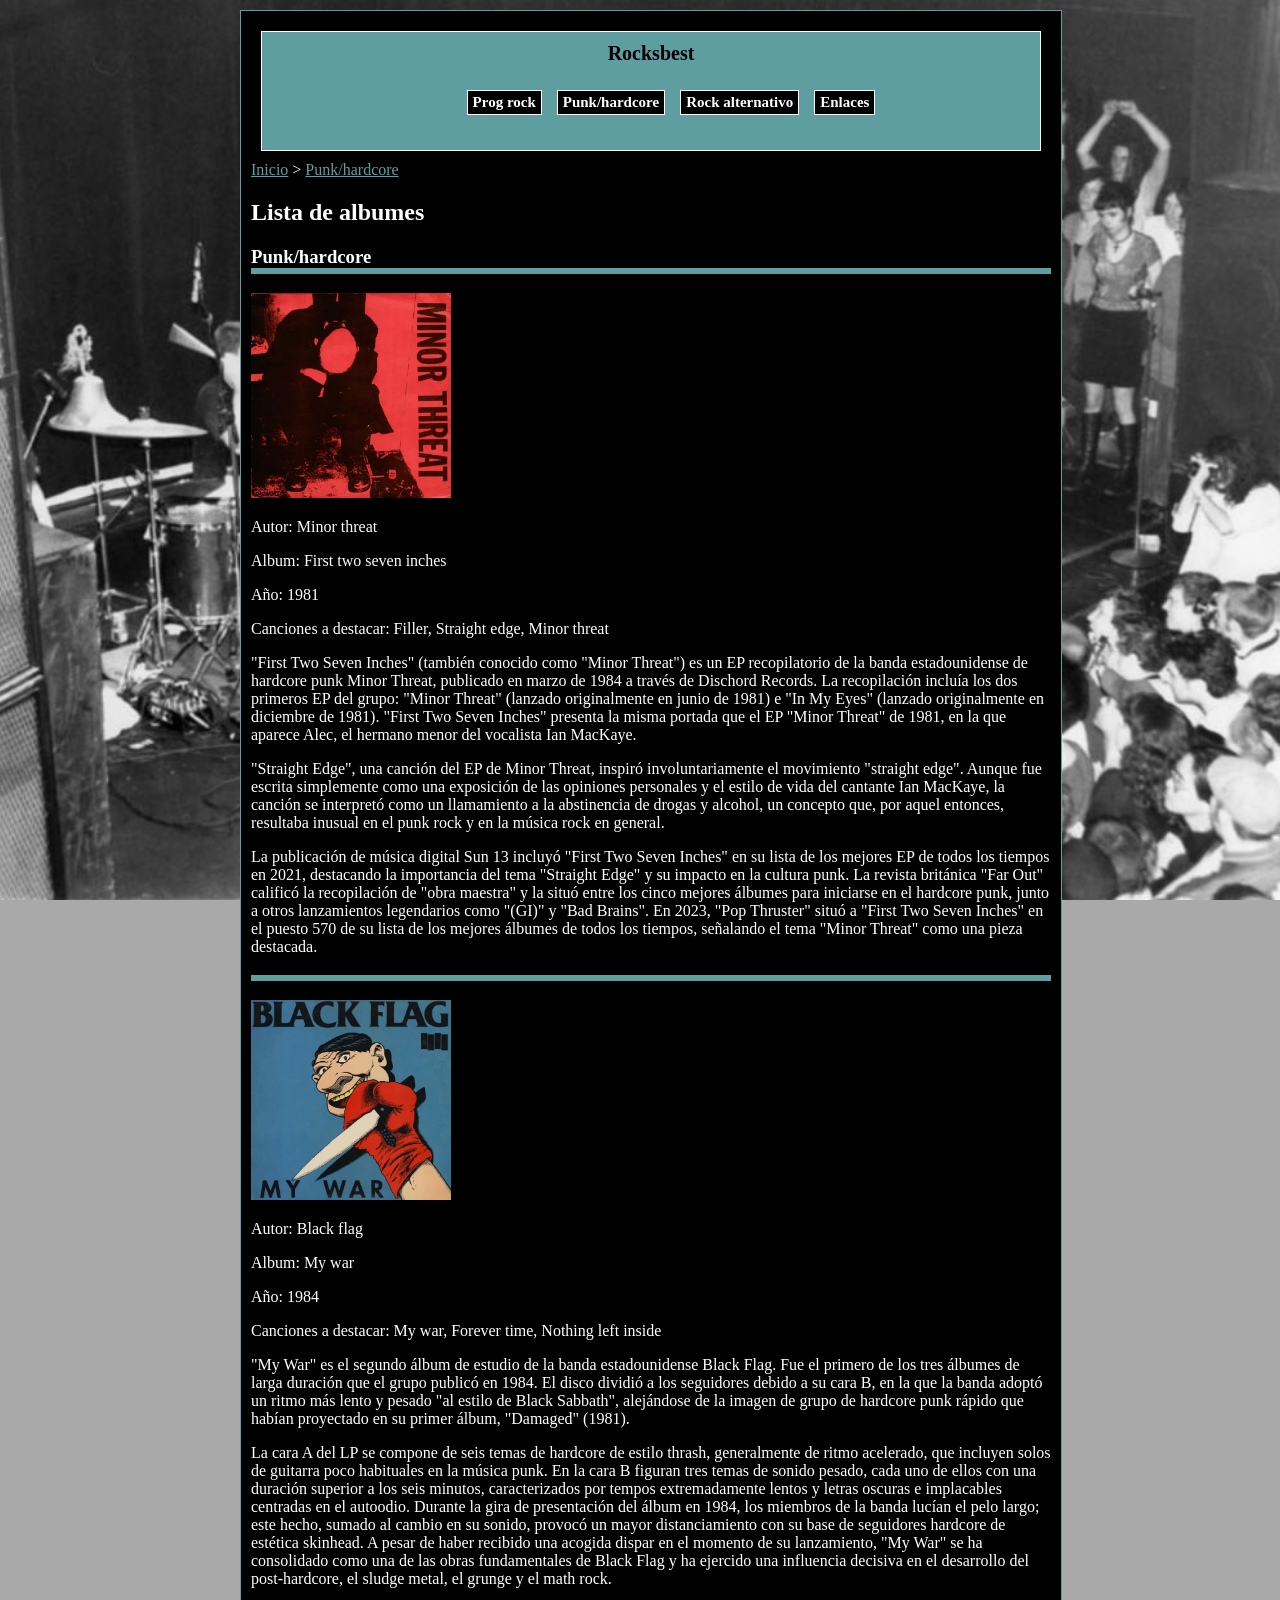
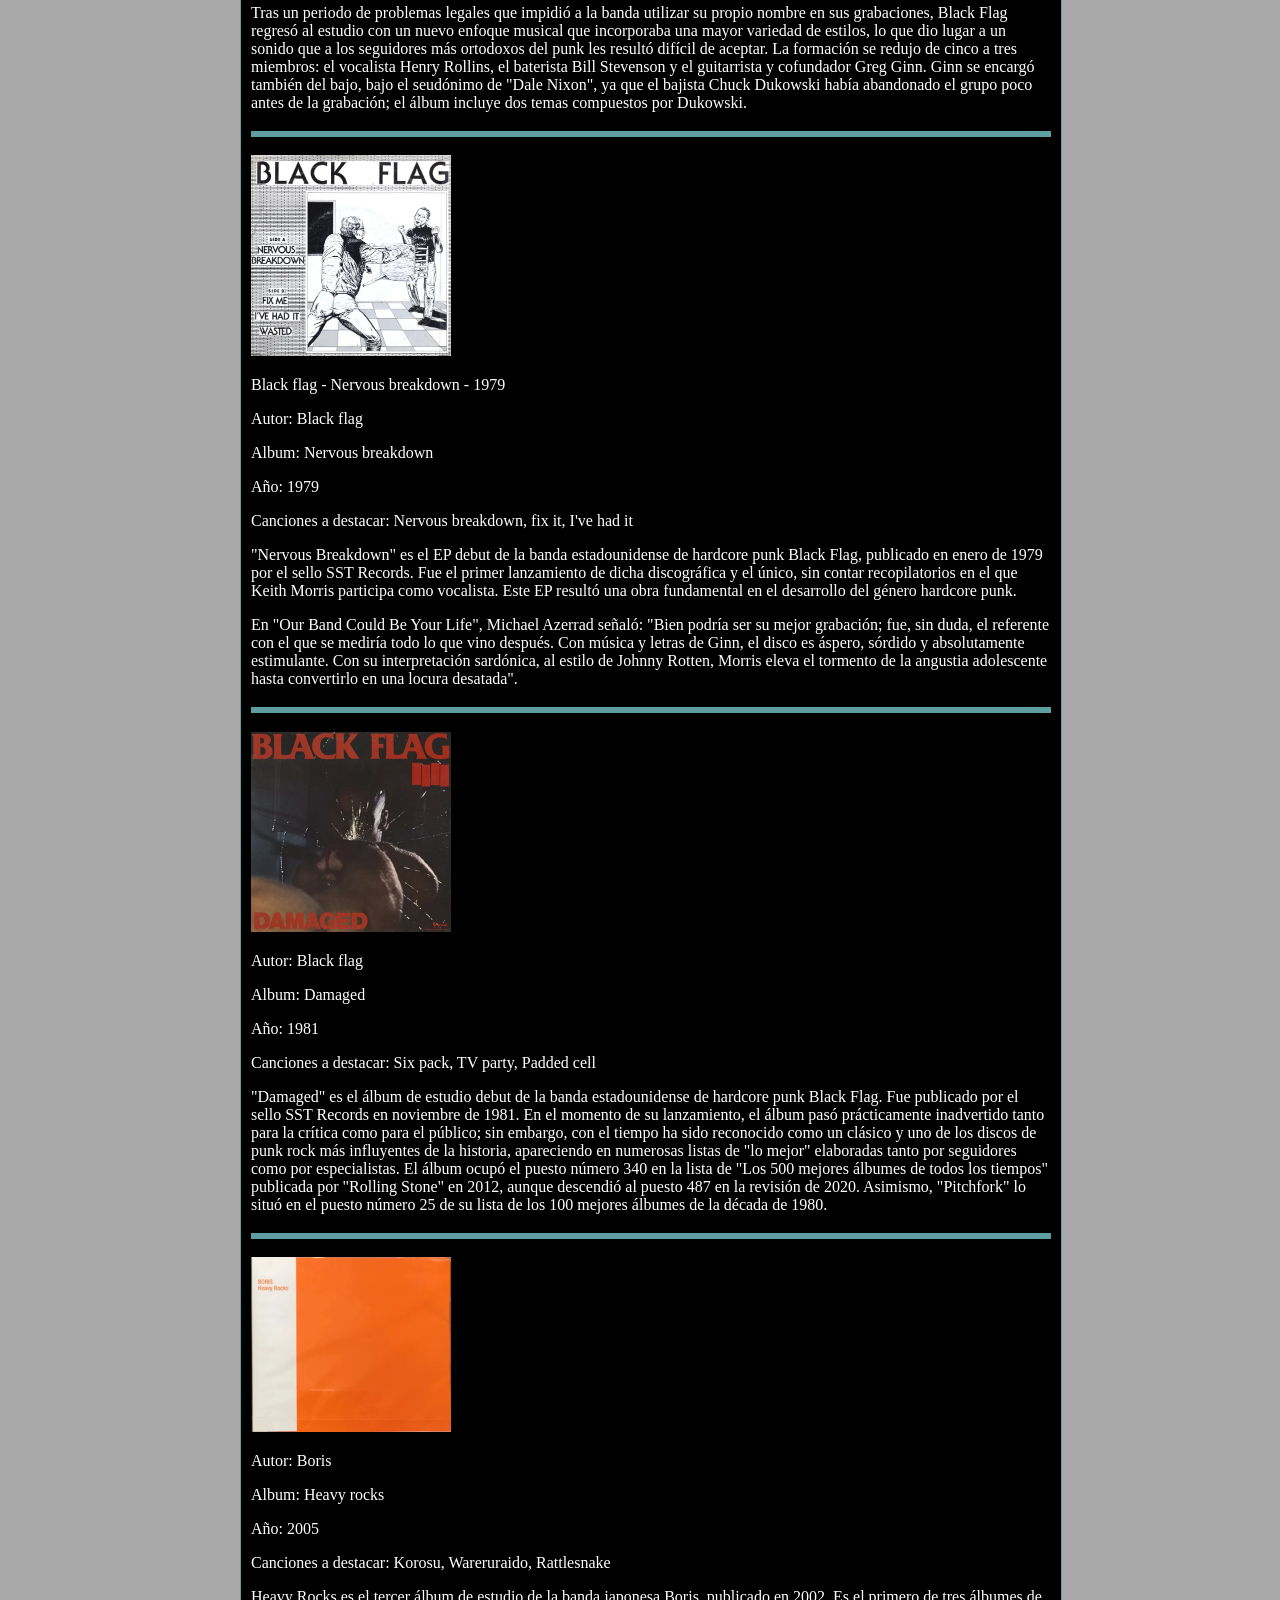
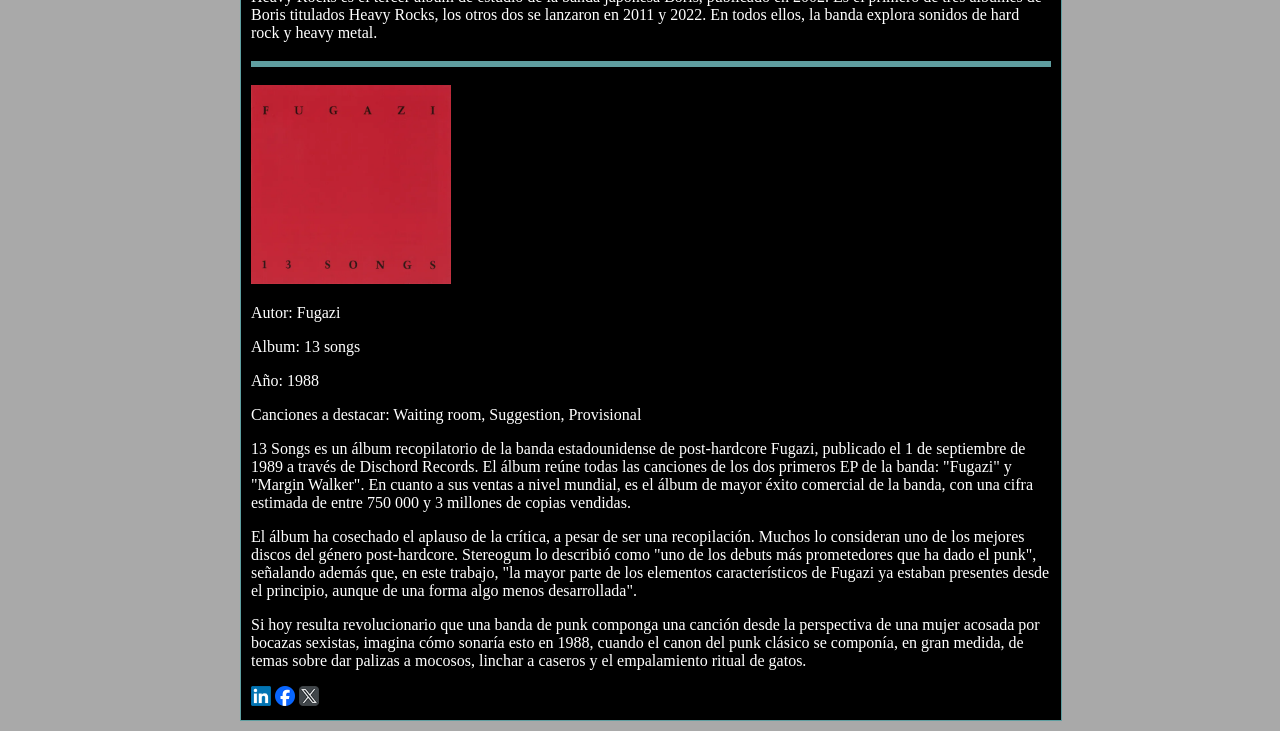
<file: Punk-hardcore.html>
<!DOCTYPE html>
<html lang="es">
<head>
    <meta charset="UTF-8">
    <meta name="viewport" content="width=device-width, initial-scale=1.0">
    <title>Rocksbest. Mejores bandas de rock de la historia</title>
    <meta name="description" content="archivo de las bandas de rock mas unicas e influenciales  de los ultimos 50 anos">
    <meta name="keywords" content="rock,punk,harcore,prog,emo,metal,alternativo,progesivo,bandas de rock de los 80,bandas de rock de los 90,bandas de rock famosas,bandas de rock mas importantes,cantantes,instrumentos">
    <meta name="subject" content="musica,historia">
    <meta name="author" content="Pablo Mendez">
    <meta name="robots" content="index,follow">
    <link rel="stylesheet" href="estilos web.css">
    <!-- Favicon package generated by Favicon.im Generator -->
<link rel="icon" type="image/x-icon" href="favicon.ico">
<link rel="icon" type="image/png" sizes="16x16" href="favicon-16x16.png">
<link rel="icon" type="image/png" sizes="32x32" href="favicon-32x32.png">
<link rel="apple-touch-icon" sizes="180x180" href="apple-touch-icon.png">
<link rel="icon" type="image/png" sizes="192x192" href="android-chrome-192x192.png">
<link rel="icon" type="image/png" sizes="512x512" href="android-chrome-512x512.png">
<link rel="canonical" href="https://pablo34cdm.github.io/">
<meta name="theme-color" content="#ffffff">
<meta property="og:title" content="Mi web de musica antigua">
<meta property="og:description" content="Encuentra informacion sobre mi pagina de archivo de albumes">
<meta property="og:image" content="https://pablo34CDM.github.io/Imagenes web/twitter.png"> 
<meta property="og:url" content="https://pablo34CDM.github.io">
<meta name="twitter:card" content="summary">
<meta name="twitter:title" content="Mi web de musica antigua">
<meta name="twitter:description" content="Encuentra informacion sobre mi pagina de archivo de albumes">
<meta name="twitter:image" content="https://pablo34CDM.github.io/Imagenes web/twitter.png">

</head>
<div class="contenedor">
<div class="text-block">

<body>
  <h1><a href="index.html" class="mainmenu">Rocksbest</a>
    <nav>
        <ol>
            <a href="prog.html"><li class="tabla">Prog rock</li></a>
            <a href="Punk-hardcore.html"><li class="tabla">Punk/hardcore</li></a>
            <a href="Rock alternativo.html"><li class="tabla">Rock alternativo</li></a>
            <a href="enlaces.html"><li class="tabla">Enlaces</li></a>
        </ol>
    </nav>
  </h1>
  <body>
    <header>
        </nav>
        <a href="index.html" class="migas">Inicio</a> > <a href="Punk-hardcore.html" class="migas">Punk/hardcore</a>
        <h2>Lista de albumes</h2>
    </header>
    <main>
        <section>
            <article>
                <h3>Punk/hardcore</h3>
                    <p>
                    <img src="Imagenes web/minor-threat-minor-threat-Cover-Art.webp" alt="logo" width="200"></a>
                    <p>Autor: Minor threat</p>
                    <p>Album: First two seven inches</p>
                    <p>Año: 1981</p>
                    <p>Canciones a destacar: Filler, Straight edge, Minor threat</p>
                    <p>"First Two Seven Inches" (también conocido como "Minor Threat") es un EP recopilatorio de la banda estadounidense de hardcore punk Minor Threat, publicado en marzo de 1984 a través de Dischord Records. La recopilación incluía los dos primeros EP del grupo: "Minor Threat" (lanzado originalmente en junio de 1981) e "In My Eyes" (lanzado originalmente en diciembre de 1981). "First Two Seven Inches" presenta la misma portada que el EP "Minor Threat" de 1981, en la que aparece Alec, el hermano menor del vocalista Ian MacKaye.</p>
                    <p>"Straight Edge", una canción del EP de Minor Threat, inspiró involuntariamente el movimiento "straight edge". Aunque fue escrita simplemente como una exposición de las opiniones personales y el estilo de vida del cantante Ian MacKaye, la canción se interpretó como un llamamiento a la abstinencia de drogas y alcohol, un concepto que, por aquel entonces, resultaba inusual en el punk rock y en la música rock en general.</p>
                    <p>La publicación de música digital Sun 13 incluyó "First Two Seven Inches" en su lista de los mejores EP de todos los tiempos en 2021, destacando la importancia del tema "Straight Edge" y su impacto en la cultura punk. La revista británica "Far Out" calificó la recopilación de "obra maestra" y la situó entre los cinco mejores álbumes para iniciarse en el hardcore punk, junto a otros lanzamientos legendarios como "(GI)" y "Bad Brains". En 2023, "Pop Thruster" situó a "First Two Seven Inches" en el puesto 570 de su lista de los mejores álbumes de todos los tiempos, señalando el tema "Minor Threat" como una pieza destacada.</p>
                    <h3></h3>
                    <img src="Imagenes web/black-flag-my-war-Cover-Art.webp" alt="logo" width="200"></a>
                    <p>Autor: Black flag</p>
                    <p>Album: My war</p>
                    <p>Año: 1984</p>
                    <p>Canciones a destacar: My war, Forever time, Nothing left inside</p>
                    <p>"My War" es el segundo álbum de estudio de la banda estadounidense Black Flag. Fue el primero de los tres álbumes de larga duración que el grupo publicó en 1984. El disco dividió a los seguidores debido a su cara B, en la que la banda adoptó un ritmo más lento y pesado "al estilo de Black Sabbath", alejándose de la imagen de grupo de hardcore punk rápido que habían proyectado en su primer álbum, "Damaged" (1981).</p>
                    <p>La cara A del LP se compone de seis temas de hardcore de estilo thrash, generalmente de ritmo acelerado, que incluyen solos de guitarra poco habituales en la música punk. En la cara B figuran tres temas de sonido pesado, cada uno de ellos con una duración superior a los seis minutos, caracterizados por tempos extremadamente lentos y letras oscuras e implacables centradas en el autoodio. Durante la gira de presentación del álbum en 1984, los miembros de la banda lucían el pelo largo; este hecho, sumado al cambio en su sonido, provocó un mayor distanciamiento con su base de seguidores hardcore de estética skinhead. A pesar de haber recibido una acogida dispar en el momento de su lanzamiento, "My War" se ha consolidado como una de las obras fundamentales de Black Flag y ha ejercido una influencia decisiva en el desarrollo del post-hardcore, el sludge metal, el grunge y el math rock.</p>
                    <p>Tras un periodo de problemas legales que impidió a la banda utilizar su propio nombre en sus grabaciones, Black Flag regresó al estudio con un nuevo enfoque musical que incorporaba una mayor variedad de estilos, lo que dio lugar a un sonido que a los seguidores más ortodoxos del punk les resultó difícil de aceptar. La formación se redujo de cinco a tres miembros: el vocalista Henry Rollins, el baterista Bill Stevenson y el guitarrista y cofundador Greg Ginn. Ginn se encargó también del bajo, bajo el seudónimo de "Dale Nixon", ya que el bajista Chuck Dukowski había abandonado el grupo poco antes de la grabación; el álbum incluye dos temas compuestos por Dukowski.</p>
                    <h3></h3>
                    <img src="Imagenes web/black-flag-nervous-breakdown-Cover-Art.webp" alt="logo" width="200"></a>
                    <p>Black flag - Nervous breakdown - 1979</p>
                    <p>Autor: Black flag</p>
                    <p>Album: Nervous breakdown</p>
                    <p>Año: 1979</p>
                    <p>Canciones a destacar: Nervous breakdown, fix it, I've had it</p>
                    <p>"Nervous Breakdown" es el EP debut de la banda estadounidense de hardcore punk Black Flag, publicado en enero de 1979 por el sello SST Records. Fue el primer lanzamiento de dicha discográfica y el único, sin contar recopilatorios en el que Keith Morris participa como vocalista. Este EP resultó una obra fundamental en el desarrollo del género hardcore punk.</p>
                    <p>En "Our Band Could Be Your Life", Michael Azerrad señaló: "Bien podría ser su mejor grabación; fue, sin duda, el referente con el que se mediría todo lo que vino después. Con música y letras de Ginn, el disco es áspero, sórdido y absolutamente estimulante. Con su interpretación sardónica, al estilo de Johnny Rotten, Morris eleva el tormento de la angustia adolescente hasta convertirlo en una locura desatada".</p>
                    <h3></h3>
                    <img src="Imagenes web/black-flag-damaged-Cover-Art.webp" alt="logo" width="200"></a>
                    <p>Autor: Black flag</p>
                    <p>Album: Damaged</p>
                    <p>Año: 1981</p>
                    <p>Canciones a destacar: Six pack, TV party, Padded cell</p>
                    <p>"Damaged" es el álbum de estudio debut de la banda estadounidense de hardcore punk Black Flag. Fue publicado por el sello SST Records en noviembre de 1981. En el momento de su lanzamiento, el álbum pasó prácticamente inadvertido tanto para la crítica como para el público; sin embargo, con el tiempo ha sido reconocido como un clásico y uno de los discos de punk rock más influyentes de la historia, apareciendo en numerosas listas de "lo mejor" elaboradas tanto por seguidores como por especialistas. El álbum ocupó el puesto número 340 en la lista de "Los 500 mejores álbumes de todos los tiempos" publicada por "Rolling Stone" en 2012, aunque descendió al puesto 487 en la revisión de 2020. Asimismo, "Pitchfork" lo situó en el puesto número 25 de su lista de los 100 mejores álbumes de la década de 1980.</p>
                    <p></p>
                    <h3></h3>
                    <img src="Imagenes web/boris-heavy-rocks-Cover-Art.webp" alt="logo" width="200"></a>
                    <p>Autor: Boris</p>
                    <p>Album: Heavy rocks</p>
                    <p>Año: 2005</p>
                    <p>Canciones a destacar: Korosu, Wareruraido, Rattlesnake</p>
                    <p>Heavy Rocks es el tercer álbum de estudio de la banda japonesa Boris, publicado en 2002. Es el primero de tres álbumes de Boris titulados Heavy Rocks, los otros dos se lanzaron en 2011 y 2022. En todos ellos, la banda explora sonidos de hard rock y heavy metal.</p>
                    <p></p>
                    <h3></h3>
                    <img src="Imagenes web/fugazi-13-songs-Cover-Art.webp" alt="logo" width="200"></a>
                    <p>Autor: Fugazi</p>
                    <p>Album: 13 songs</p>
                    <p>Año: 1988</p>
                    <p>Canciones a destacar: Waiting room, Suggestion, Provisional</p>
                    <p>13 Songs es un álbum recopilatorio de la banda estadounidense de post-hardcore Fugazi, publicado el 1 de septiembre de 1989 a través de Dischord Records. El álbum reúne todas las canciones de los dos primeros EP de la banda: "Fugazi" y "Margin Walker". En cuanto a sus ventas a nivel mundial, es el álbum de mayor éxito comercial de la banda, con una cifra estimada de entre 750 000 y 3 millones de copias vendidas.</p>
                    <p>El álbum ha cosechado el aplauso de la crítica, a pesar de ser una recopilación. Muchos lo consideran uno de los mejores discos del género post-hardcore. Stereogum lo describió como "uno de los debuts más prometedores que ha dado el punk", señalando además que, en este trabajo, "la mayor parte de los elementos característicos de Fugazi ya estaban presentes desde el principio, aunque de una forma algo menos desarrollada". 
                    </p>
                    <p>    
                    Si hoy resulta revolucionario que una banda de punk componga una canción desde la perspectiva de una mujer acosada por bocazas sexistas, imagina cómo sonaría esto en 1988, cuando el canon del punk clásico se componía, en gran medida, de temas sobre dar palizas a mocosos, linchar a caseros y el empalamiento ritual de gatos.</p>
                </div>
            </article>
        </section>
    </main>
    <aside>
        
    </aside>
    <footer>
        <a href="https://www.linkedin.com/sharing/share-offsite/?url=https://pablo34CDM.github.io"><img src="Imagenes web/LinkedIn_logo_initials.png"  width="20"  alt="ln"></a>
        <a href="https://www.facebook.com/dialog/share?display=popup&app_id=94039431626&href=https://pablo34CDM.github.io"><img src="Imagenes web/facebook.png" alt="Comparte en facebook" title="Comparte este contenido en Facebok" width="20"></a> <a href="https://x.com/intent/post?url=https://pablo34CDM.github.io"><img src="Imagenes web/twitter.png" alt="Comparte en X" title="Comparte este contenido en X" width="20"> </a>
    </footer>
</body>
</div>
</div>

</body>
</html>
</file>
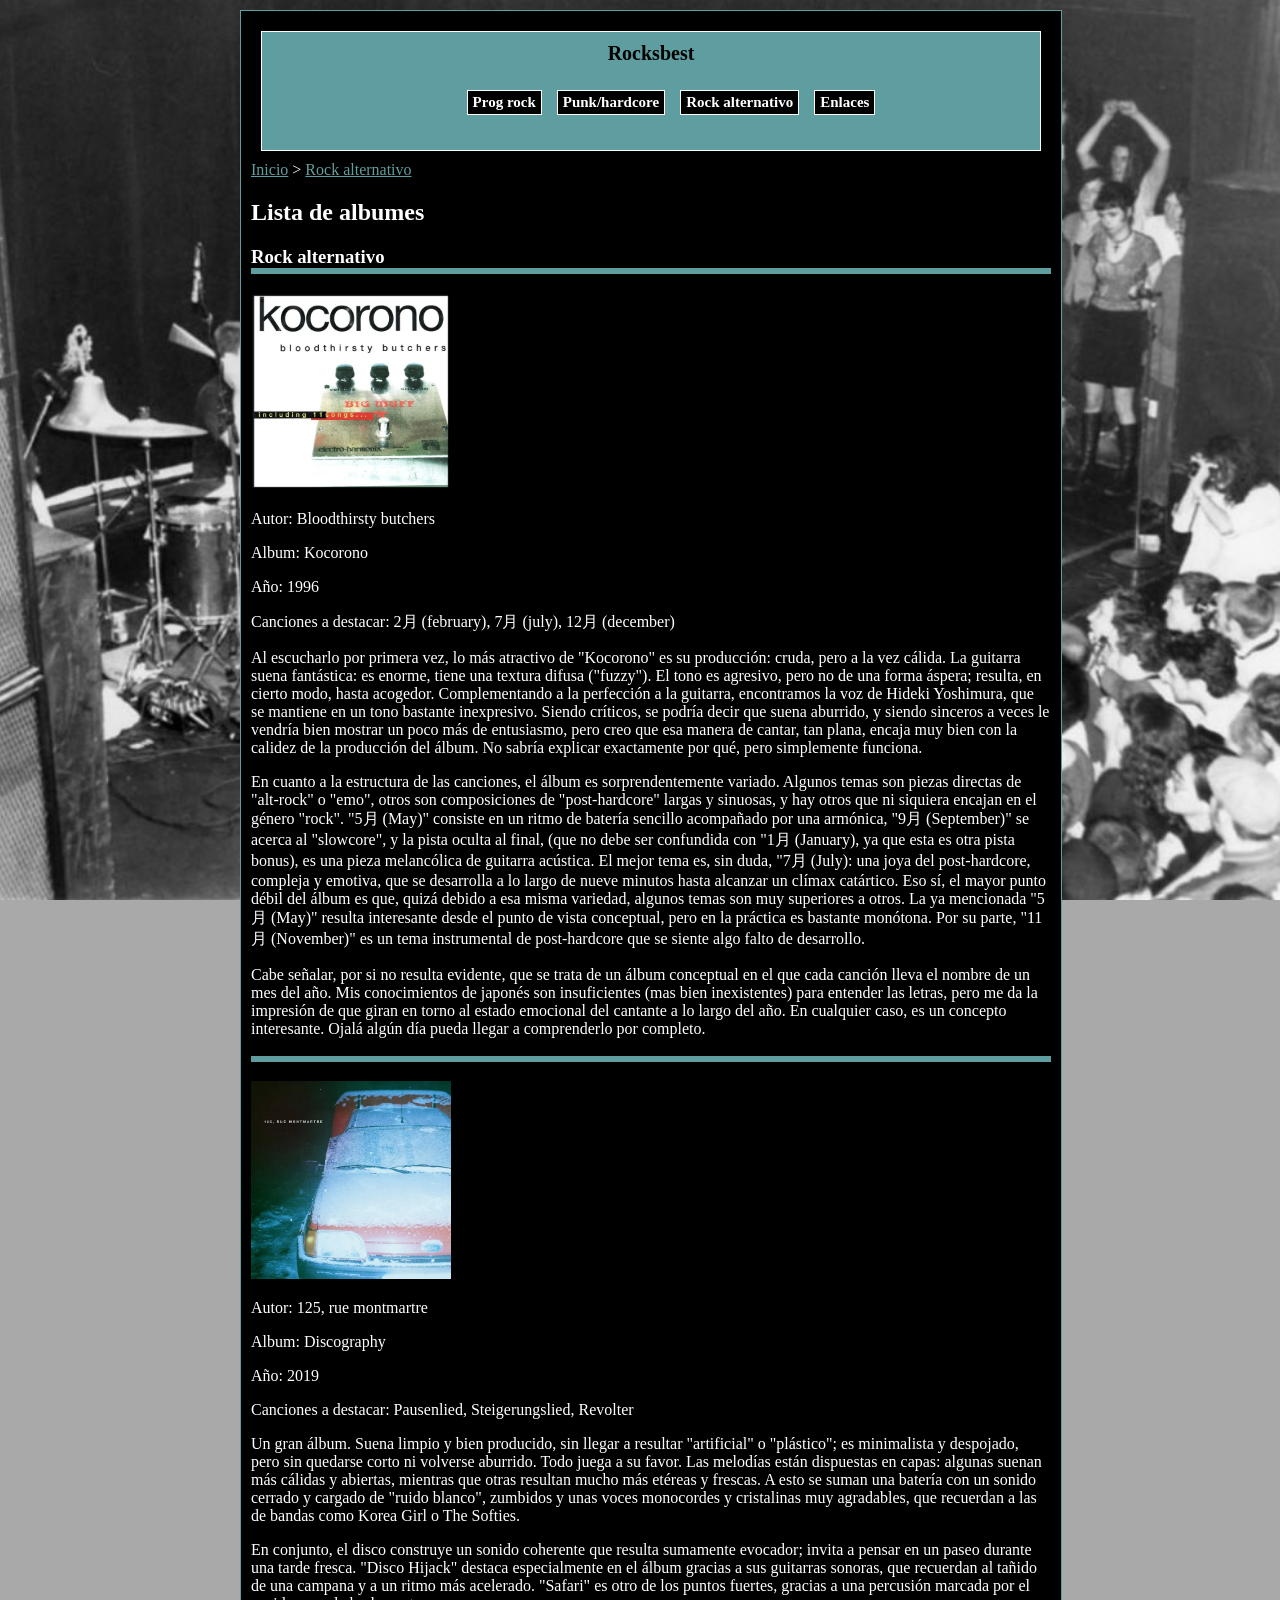
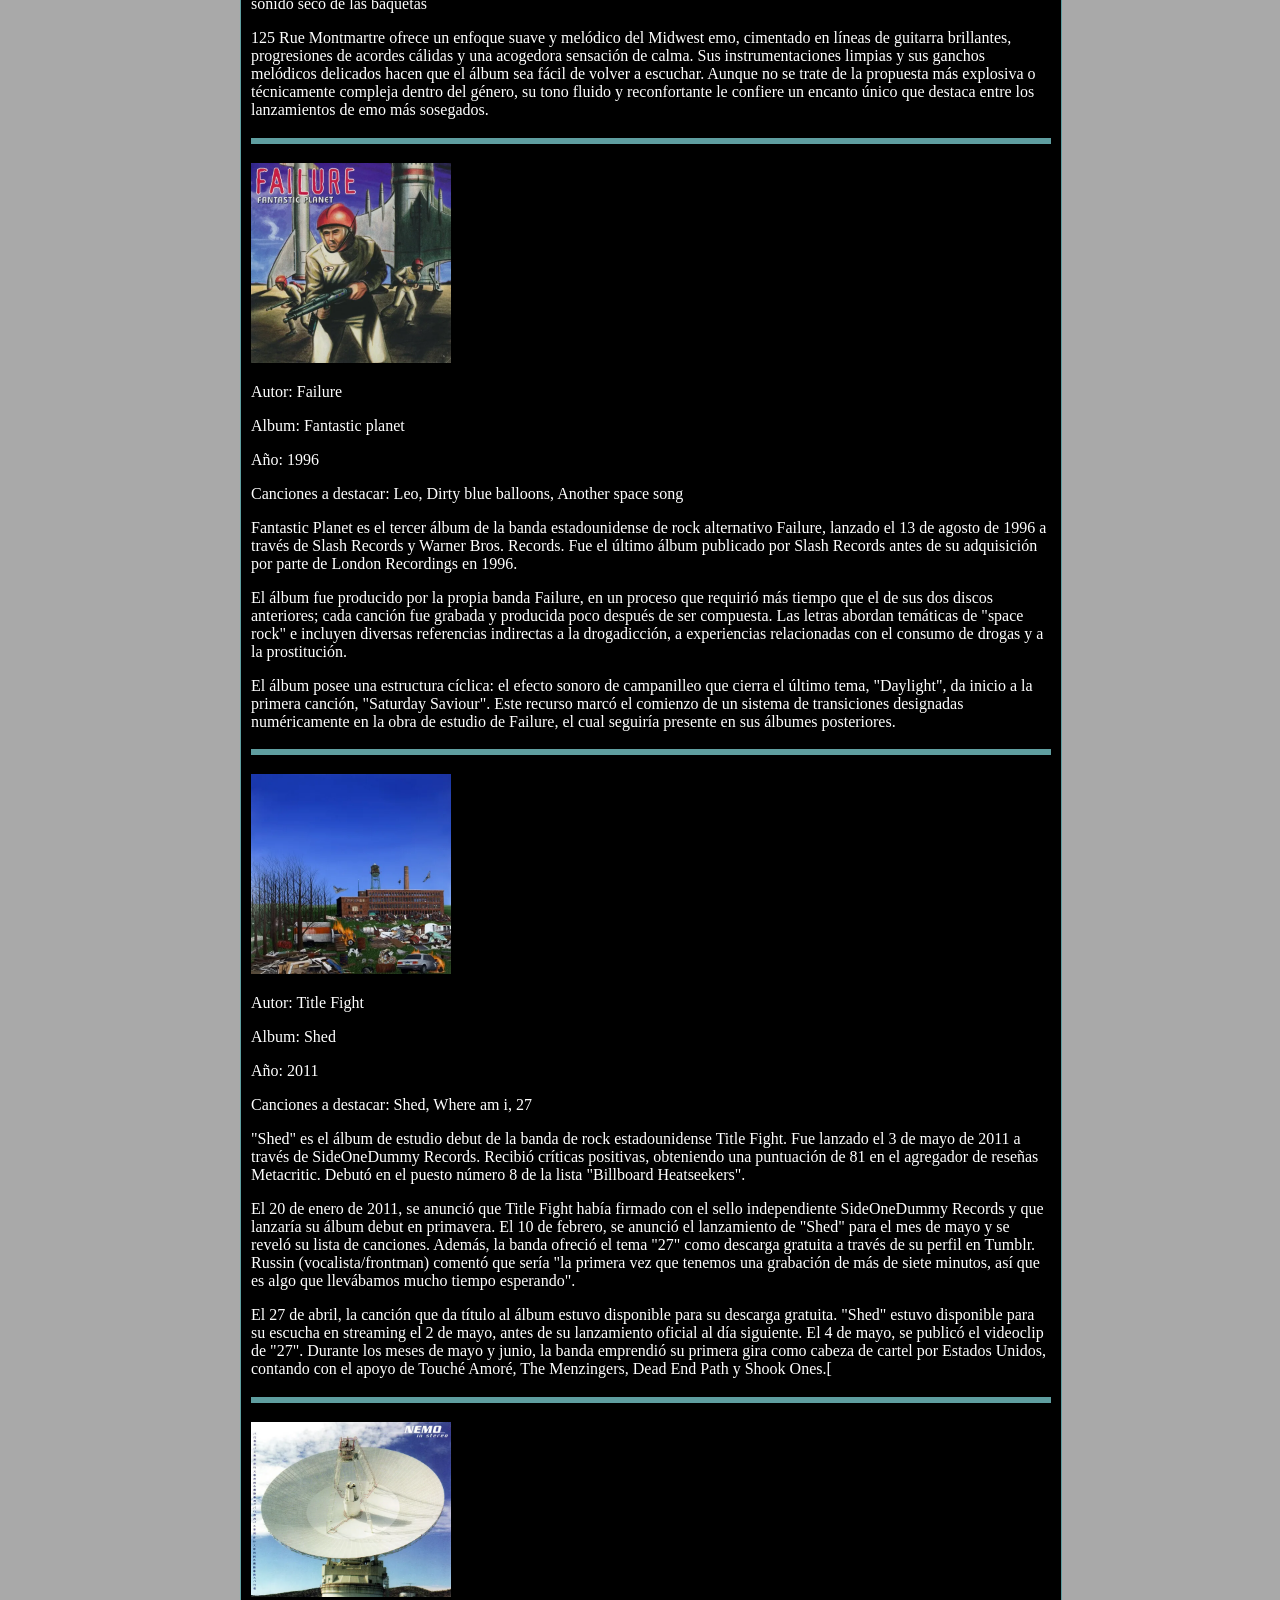
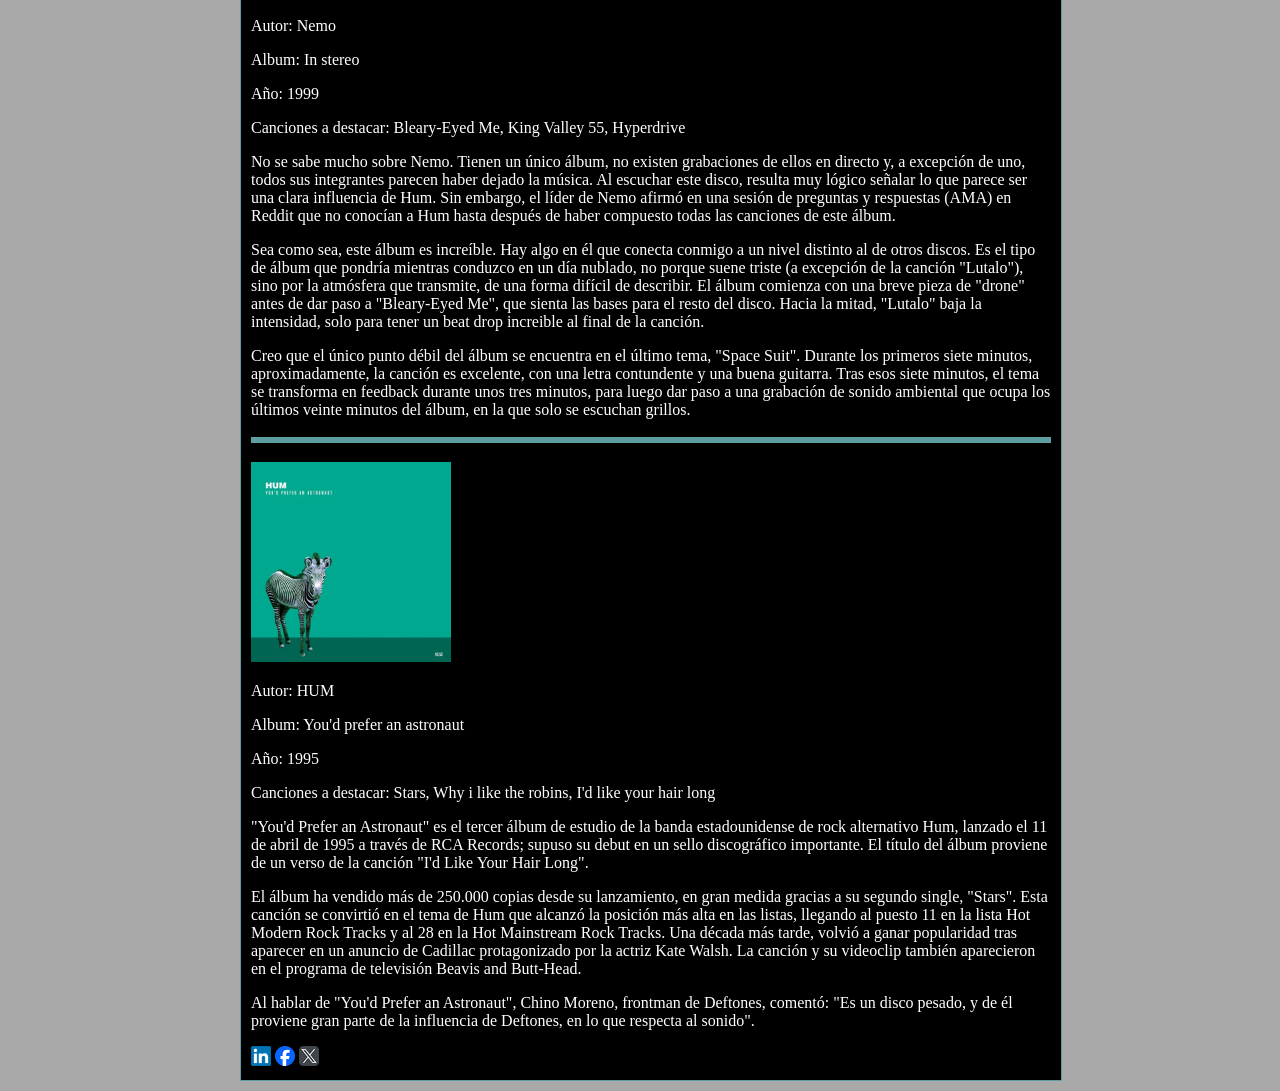
<file: Rock alternativo.html>
<!DOCTYPE html>
<html lang="es">
<head>
    <meta charset="UTF-8">
    <meta name="viewport" content="width=device-width, initial-scale=1.0">
    <title>Rocksbest. Mejores bandas de rock de la historia</title>
    <meta name="description" content="archivo de las bandas de rock mas unicas e influenciales  de los ultimos 50 anos">
    <meta name="keywords" content="rock,punk,harcore,prog,emo,metal,alternativo,progesivo,bandas de rock de los 80,bandas de rock de los 90,bandas de rock famosas,bandas de rock mas importantes,cantantes,instrumentos">
    <meta name="subject" content="musica,historia">
    <meta name="author" content="Pablo Mendez">
    <meta name="robots" content="index,follow">
    <link rel="stylesheet" href="estilos web.css">
    <!-- Favicon package generated by Favicon.im Generator -->
<link rel="icon" type="image/x-icon" href="favicon.ico">
<link rel="icon" type="image/png" sizes="16x16" href="favicon-16x16.png">
<link rel="icon" type="image/png" sizes="32x32" href="favicon-32x32.png">
<link rel="apple-touch-icon" sizes="180x180" href="apple-touch-icon.png">
<link rel="icon" type="image/png" sizes="192x192" href="android-chrome-192x192.png">
<link rel="icon" type="image/png" sizes="512x512" href="android-chrome-512x512.png">
<link rel="canonical" href="https://pablo34cdm.github.io/">
<meta name="theme-color" content="#ffffff">
<meta property="og:title" content="Mi web de musica antigua">
<meta property="og:description" content="Encuentra informacion sobre mi pagina de archivo de albumes">
<meta property="og:image" content="https://pablo34CDM.github.io/Imagenes web/twitter.png"> 
<meta property="og:url" content="https://pablo34CDM.github.io">
<meta name="twitter:card" content="summary">
<meta name="twitter:title" content="Mi web de musica antigua">
<meta name="twitter:description" content="Encuentra informacion sobre mi pagina de archivo de albumes">
<meta name="twitter:image" content="https://pablo34CDM.github.io/Imagenes web/twitter.png">

</head>
<div class="contenedor">
<div class="text-block">

<body>
  <h1><a href="index.html" class="mainmenu">Rocksbest</a>
    <nav>
        <ol>
            <a href="prog.html"><li class="tabla">Prog rock</li></a>
            <a href="Punk-hardcore.html"><li class="tabla">Punk/hardcore</li></a>
            <a href="Rock alternativo.html"><li class="tabla">Rock alternativo</li></a>
            <a href="enlaces.html"><li class="tabla">Enlaces</li></a>
        </ol>
    </nav>
  </h1>
  <body>
    <header>
        <a href="index.html" class="migas">Inicio</a> > <a href="Rock alternativo.html" class="migas">Rock alternativo</a>
        <h2>Lista de albumes</h2>
    </header>
    <main>
        <section>
        <section>
            <article>
                <h3>Rock alternativo</h3>
                    <p>
                    <img src="Imagenes web/bloodthirsty-butchers-kocorono-Cover-Art.webp" alt="logo" width="200"></a>
                    <p>Autor: Bloodthirsty butchers</p>
                    <p>Album: Kocorono</p>
                    <p>Año: 1996</p>
                    <p>Canciones a destacar: 2月 (february), 7月 (july), 12月 (december)</p>
                    <p>Al escucharlo por primera vez, lo más atractivo de "Kocorono" es su producción: cruda, pero a la vez cálida. La guitarra suena fantástica: es enorme, tiene una textura difusa ("fuzzy"). El tono es agresivo, pero no de una forma áspera; resulta, en cierto modo, hasta acogedor. Complementando a la perfección a la guitarra, encontramos la voz de Hideki Yoshimura, que se mantiene en un tono bastante inexpresivo. Siendo críticos, se podría decir que suena aburrido, y siendo sinceros a veces le vendría bien mostrar un poco más de entusiasmo, pero creo que esa manera de cantar, tan plana, encaja muy bien con la calidez de la producción del álbum. No sabría explicar exactamente por qué, pero simplemente funciona.</p>
                    <p>En cuanto a la estructura de las canciones, el álbum es sorprendentemente variado. Algunos temas son piezas directas de "alt-rock" o "emo", otros son composiciones de "post-hardcore" largas y sinuosas, y hay otros que ni siquiera encajan en el género "rock". "5月 (May)" consiste en un ritmo de batería sencillo acompañado por una armónica, "9月 (September)" se acerca al "slowcore", y la pista oculta al final, (que no debe ser confundida con "1月 (January), ya que esta es otra pista bonus), es una pieza melancólica de guitarra acústica. El mejor tema es, sin duda, "7月 (July): una joya del post-hardcore, compleja y emotiva, que se desarrolla a lo largo de nueve minutos hasta alcanzar un clímax catártico. Eso sí, el mayor punto débil del álbum es que, quizá debido a esa misma variedad, algunos temas son muy superiores a otros. La ya mencionada "5月 (May)" resulta interesante desde el punto de vista conceptual, pero en la práctica es bastante monótona. Por su parte, "11月 (November)" es un tema instrumental de post-hardcore que se siente algo falto de desarrollo.</p>
                    <p>Cabe señalar, por si no resulta evidente, que se trata de un álbum conceptual en el que cada canción lleva el nombre de un mes del año. Mis conocimientos de japonés son insuficientes (mas bien inexistentes) para entender las letras, pero me da la impresión de que giran en torno al estado emocional del cantante a lo largo del año. En cualquier caso, es un concepto interesante. Ojalá algún día pueda llegar a comprenderlo por completo.</p>
                    <h3></h3>
                    <img src="Imagenes web/125-rue-montmartre-discography-cover-art.webp" alt="logo" width="200"></a>
                    <p>Autor: 125, rue montmartre</p>
                    <p>Album: Discography</p>
                    <p>Año: 2019</p>
                    <p>Canciones a destacar: Pausenlied, Steigerungslied, Revolter</p>
                    <p>Un gran álbum. Suena limpio y bien producido, sin llegar a resultar "artificial" o "plástico"; es minimalista y despojado, pero sin quedarse corto ni volverse aburrido. Todo juega a su favor. Las melodías están dispuestas en capas: algunas suenan más cálidas y abiertas, mientras que otras resultan mucho más etéreas y frescas. A esto se suman una batería con un sonido cerrado y cargado de "ruido blanco", zumbidos y unas voces monocordes y cristalinas muy agradables, que recuerdan a las de bandas como Korea Girl o The Softies.
                    </p>
                    <p>
                    En conjunto, el disco construye un sonido coherente que resulta sumamente evocador; invita a pensar en un paseo durante una tarde fresca. "Disco Hijack" destaca especialmente en el álbum gracias a sus guitarras sonoras, que recuerdan al tañido de una campana y a un ritmo más acelerado. "Safari" es otro de los puntos fuertes, gracias a una percusión marcada por el sonido seco de las baquetas</p>
                    <p>125 Rue Montmartre ofrece un enfoque suave y melódico del Midwest emo, cimentado en líneas de guitarra brillantes, progresiones de acordes cálidas y una acogedora sensación de calma. Sus instrumentaciones limpias y sus ganchos melódicos delicados hacen que el álbum sea fácil de volver a escuchar. Aunque no se trate de la propuesta más explosiva o técnicamente compleja dentro del género, su tono fluido y reconfortante le confiere un encanto único que destaca entre los lanzamientos de emo más sosegados.</p>
                    <h3></h3>
                    <img src="Imagenes web/failure-fantastic-planet-Cover-Art.webp" alt="logo" width="200"></a>
                    <p>Autor: Failure</p>
                    <p>Album: Fantastic planet</p>
                    <p>Año: 1996</p>
                    <p>Canciones a destacar: Leo, Dirty blue balloons, Another space song</p>
                    <p>Fantastic Planet es el tercer álbum de la banda estadounidense de rock alternativo Failure, lanzado el 13 de agosto de 1996 a través de Slash Records y Warner Bros. Records. Fue el último álbum publicado por Slash Records antes de su adquisición por parte de London Recordings en 1996.</p>
                    <p>El álbum fue producido por la propia banda Failure, en un proceso que requirió más tiempo que el de sus dos discos anteriores; cada canción fue grabada y producida poco después de ser compuesta. Las letras abordan temáticas de "space rock" e incluyen diversas referencias indirectas a la drogadicción, a experiencias relacionadas con el consumo de drogas y a la prostitución. 
                    </p>
                    <p>El álbum posee una estructura cíclica: el efecto sonoro de campanilleo que cierra el último tema, "Daylight", da inicio a la primera canción, "Saturday Saviour". Este recurso marcó el comienzo de un sistema de transiciones designadas numéricamente en la obra de estudio de Failure, el cual seguiría presente en sus álbumes posteriores.</p>
                    <h3></h3>
                    <img src="Imagenes web/title-fight-shed-Cover-Art.webp" alt="logo" width="200"></a>
                    <p>Autor: Title Fight</p>
                    <p>Album: Shed</p>
                    <p>Año: 2011</p>
                    <p>Canciones a destacar: Shed, Where am i, 27</p>
                    <p>"Shed" es el álbum de estudio debut de la banda de rock estadounidense Title Fight. Fue lanzado el 3 de mayo de 2011 a través de SideOneDummy Records. Recibió críticas positivas, obteniendo una puntuación de 81 en el agregador de reseñas Metacritic. Debutó en el puesto número 8 de la lista "Billboard Heatseekers".</p>

                    <p>El 20 de enero de 2011, se anunció que Title Fight había firmado con el sello independiente SideOneDummy Records y que lanzaría su álbum debut en primavera. El 10 de febrero, se anunció el lanzamiento de "Shed" para el mes de mayo y se reveló su lista de canciones. Además, la banda ofreció el tema "27" como descarga gratuita a través de su perfil en Tumblr. Russin (vocalista/frontman) comentó que sería "la primera vez que tenemos una grabación de más de siete minutos, así que es algo que llevábamos mucho tiempo esperando". 
                    </p>
                    <p>
                    El 27 de abril, la canción que da título al álbum estuvo disponible para su descarga gratuita. "Shed" estuvo disponible para su escucha en streaming el 2 de mayo, antes de su lanzamiento oficial al día siguiente. El 4 de mayo, se publicó el videoclip de "27". Durante los meses de mayo y junio, la banda emprendió su primera gira como cabeza de cartel por Estados Unidos, contando con el apoyo de Touché Amoré, The Menzingers, Dead End Path y Shook Ones.[</p>
                    <h3></h3>
                    <img src="Imagenes web/nemo-in-stereo-Cover-Art.webp" alt="logo" width="200"></a>
                    <p>Autor: Nemo</p>
                    <p>Album: In stereo</p>
                    <p>Año: 1999</p>
                    <p>Canciones a destacar: Bleary-Eyed Me, King Valley 55, Hyperdrive</p>
                    <p>No se sabe mucho sobre Nemo. Tienen un único álbum, no existen grabaciones de ellos en directo y, a excepción de uno, todos sus integrantes parecen haber dejado la música. Al escuchar este disco, resulta muy lógico señalar lo que parece ser una clara influencia de Hum. Sin embargo, el líder de Nemo afirmó en una sesión de preguntas y respuestas (AMA) en Reddit que no conocían a Hum hasta después de haber compuesto todas las canciones de este álbum.</p>
                    <p>Sea como sea, este álbum es increíble. Hay algo en él que conecta conmigo a un nivel distinto al de otros discos. Es el tipo de álbum que pondría mientras conduzco en un día nublado, no porque suene triste (a excepción de la canción "Lutalo"), sino por la atmósfera que transmite, de una forma difícil de describir. El álbum comienza con una breve pieza de "drone" antes de dar paso a "Bleary-Eyed Me", que sienta las bases para el resto del disco. Hacia la mitad, "Lutalo" baja la intensidad, solo para tener un beat drop increible al final de la canción. 
                    </p>
                    <p>    
                    Creo que el único punto débil del álbum se encuentra en el último tema, "Space Suit". Durante los primeros siete minutos, aproximadamente, la canción es excelente, con una letra contundente y una buena guitarra. Tras esos siete minutos, el tema se transforma en feedback durante unos tres minutos, para luego dar paso a una grabación de sonido ambiental que ocupa los últimos veinte minutos del álbum, en la que solo se escuchan grillos.</p>
                    <h3></h3>
                    <img src="Imagenes web/hum-youd-prefer-an-astronaut-Cover-Art.webp" alt="logo" width="200"></a>
                    <p>Autor: HUM</p>
                    <p>Album: You'd prefer an astronaut</p>
                    <p>Año: 1995</p>
                    <p>Canciones a destacar: Stars, Why i like the robins, I'd like your hair long</p>
                    <p>"You'd Prefer an Astronaut" es el tercer álbum de estudio de la banda estadounidense de rock alternativo Hum, lanzado el 11 de abril de 1995 a través de RCA Records; supuso su debut en un sello discográfico importante. El título del álbum proviene de un verso de la canción "I'd Like Your Hair Long".</p>
                    <p>El álbum ha vendido más de 250.000 copias desde su lanzamiento, en gran medida gracias a su segundo single, "Stars". Esta canción se convirtió en el tema de Hum que alcanzó la posición más alta en las listas, llegando al puesto 11 en la lista Hot Modern Rock Tracks y al 28 en la Hot Mainstream Rock Tracks. Una década más tarde, volvió a ganar popularidad tras aparecer en un anuncio de Cadillac protagonizado por la actriz Kate Walsh. La canción y su videoclip también aparecieron en el programa de televisión Beavis and Butt-Head.</p>
                    <p>Al hablar de "You'd Prefer an Astronaut", Chino Moreno, frontman de Deftones, comentó: "Es un disco pesado, y de él proviene gran parte de la influencia de Deftones, en lo que respecta al sonido".</p>
            </article>
        </section>
    </main>
    <aside>
        
    </aside>
    <footer>
        <a href="https://www.linkedin.com/sharing/share-offsite/?url=https://pablo34CDM.github.io"><img src="Imagenes web/LinkedIn_logo_initials.png"  width="20"  alt="ln"></a>
        <a href="https://www.facebook.com/dialog/share?display=popup&app_id=94039431626&href=https://pablo34CDM.github.io"><img src="Imagenes web/facebook.png" alt="Comparte en facebook" title="Comparte este contenido en Facebok" width="20"></a> <a href="https://x.com/intent/post?url=https://pablo34CDM.github.io"><img src="Imagenes web/twitter.png" alt="Comparte en X" title="Comparte este contenido en X" width="20"> </a>
    </footer>
</body>
</div>
</div>

</body>
</html>
</file>
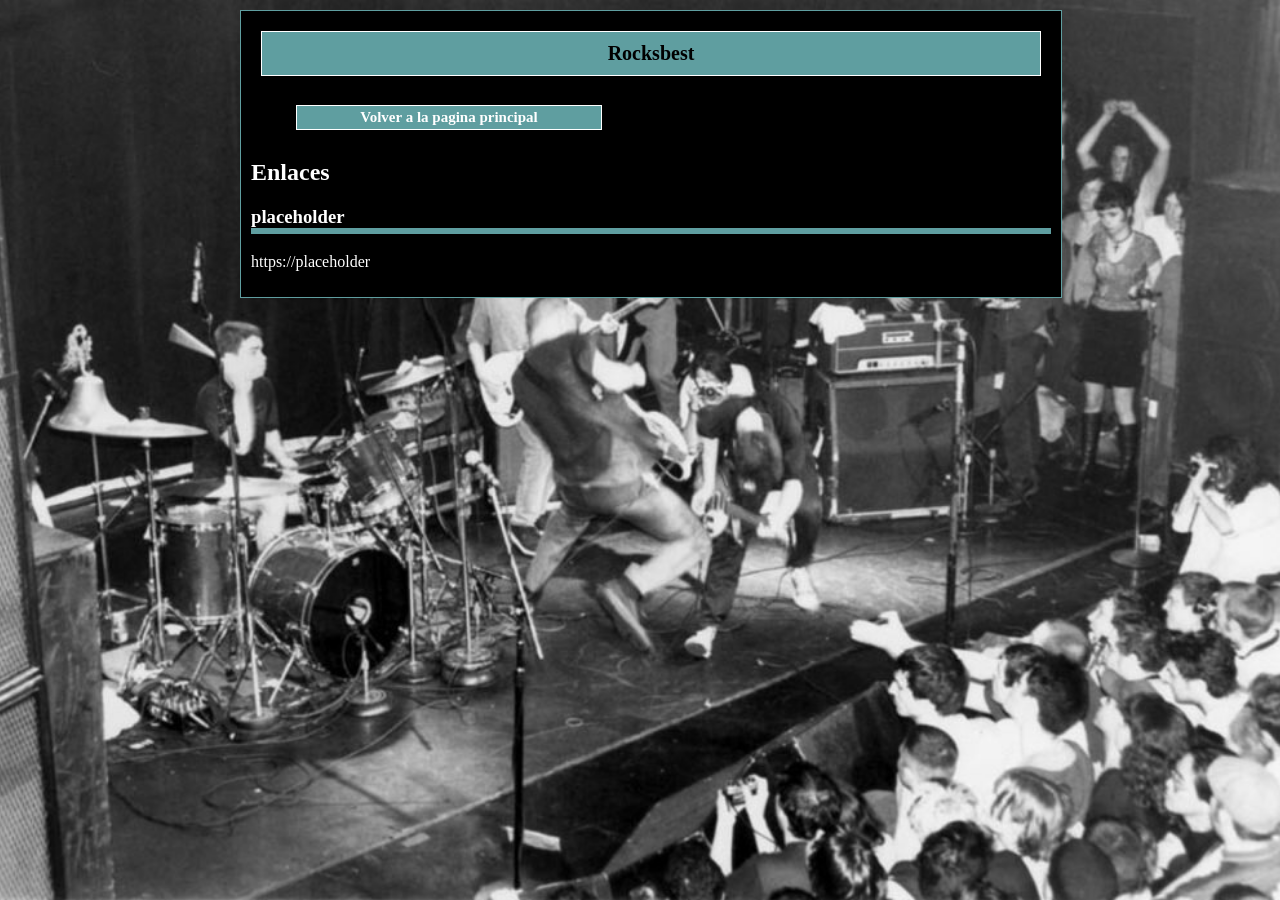
<file: web trabajo/enlaces.html>
<!DOCTYPE html>
<html lang="es">
<head>
    <meta charset="UTF-8">
    <meta name="viewport" content="width=device-width, initial-scale=1.0">
    <title>Rocksbest. Mejores bandas de rock de la historia</title>
    <meta name="description" content="archivo de las bandas de rock mas unicas e influenciales  de los ultimos 50 anos">
    <meta name="keywords" content="rock,punk,harcore,prog,emo,metal,alternativo,progesivo,bandas de rock de los 80,bandas de rock de los 90,bandas de rock famosas,bandas de rock mas importantes,cantantes,instrumentos">
    <meta name="subject" content="musica,historia">
    <meta name="author" content="Pablo Mendez">
    <meta name="robots" content="index,follow">
    <link rel="stylesheet" href="estilos web.css">
    <!-- Favicon package generated by Favicon.im Generator -->
<link rel="icon" type="image/x-icon" href="favicon.ico">
<link rel="icon" type="image/png" sizes="16x16" href="favicon-16x16.png">
<link rel="icon" type="image/png" sizes="32x32" href="favicon-32x32.png">
<link rel="apple-touch-icon" sizes="180x180" href="apple-touch-icon.png">
<link rel="icon" type="image/png" sizes="192x192" href="android-chrome-192x192.png">
<link rel="icon" type="image/png" sizes="512x512" href="android-chrome-512x512.png">
<link rel="canonical" href="https://pablo34cdm.github.io/enlaces">
<meta name="theme-color" content="#ffffff">

</head>
<div class="hero-container">
<div class="text-block">

<body>
  <h1>Rocksbest</h1>
  <body>
    <header>
        <h2>
        <nav>
            <ol>
                <li class="enlaces1"><a href="index.html">Volver a la pagina principal</a></li>
            </ol>
        </nav>
        </h2>
        <h2>Enlaces</h2>
    </header>
    <main>
        <section>
            <article>
                <h3>placeholder</h3>  
                  <p>https://placeholder</p>
            </article>
        </section>
    </main>
    <aside>
        
    </aside>
    <footer>
    </footer>
</body>
</div>
</div>

</body>
</html>
</file>
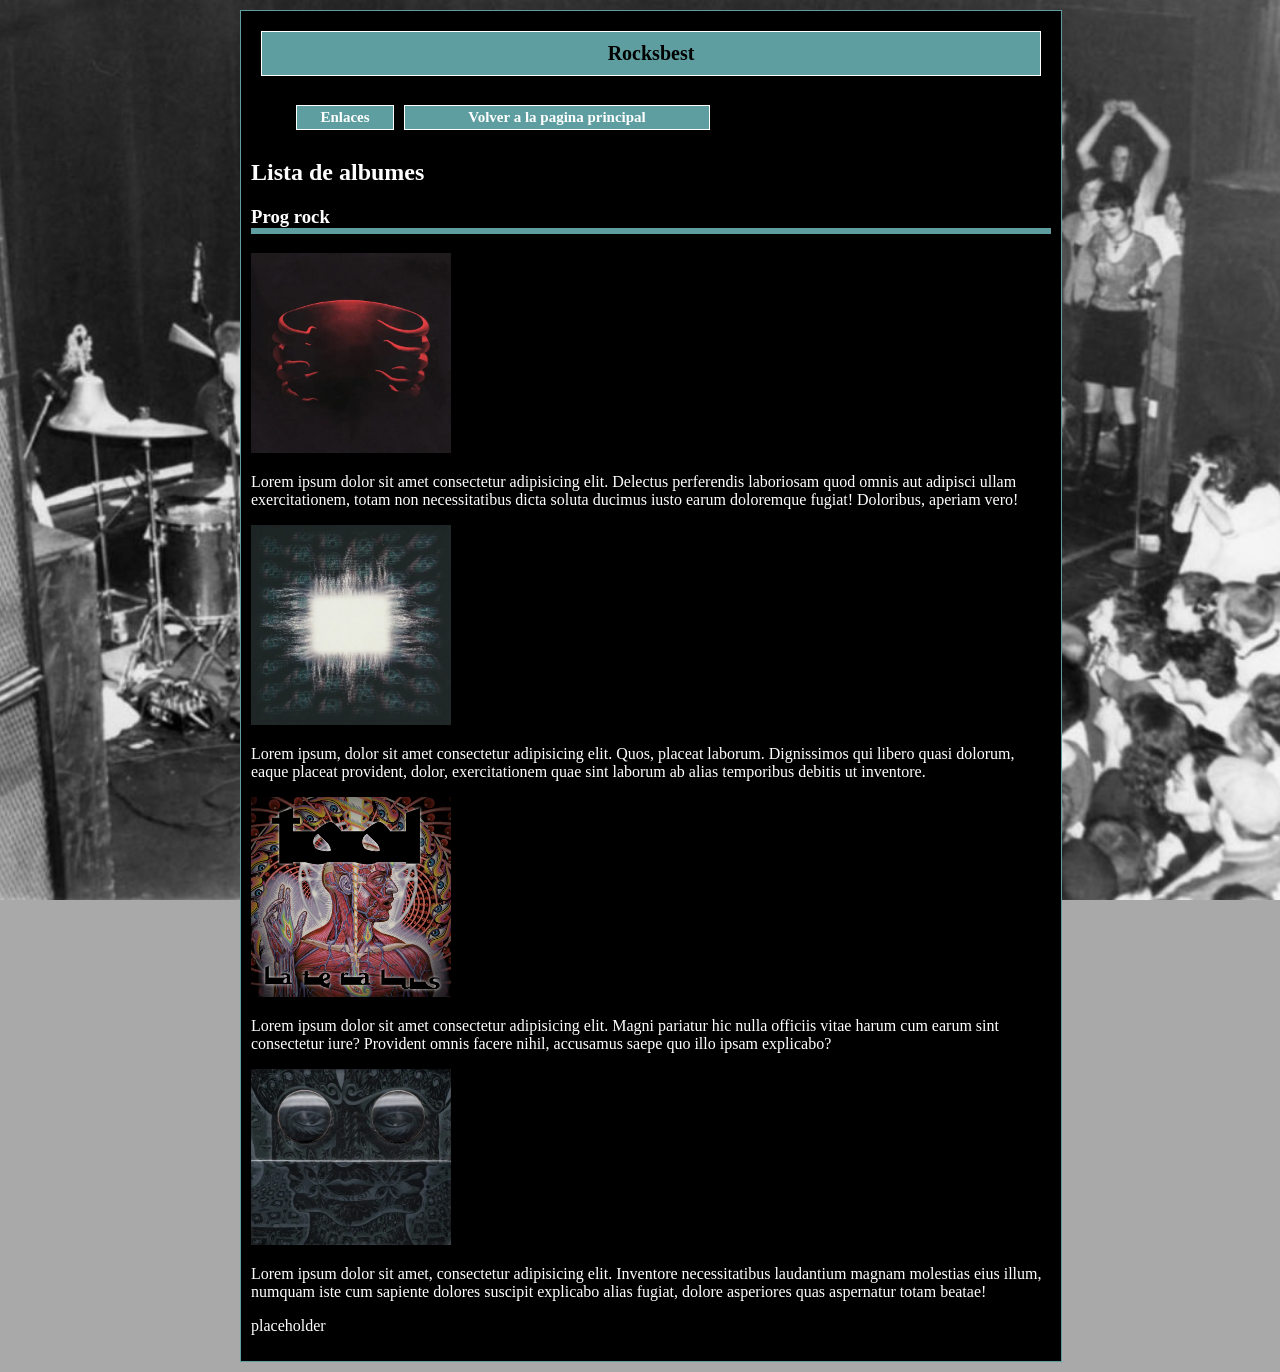
<file: web trabajo/prog.html>
<!DOCTYPE html>
<html lang="es">
<head>
    <meta charset="UTF-8">
    <meta name="viewport" content="width=device-width, initial-scale=1.0">
    <title>Rocksbest. Mejores bandas de rock de la historia</title>
    <meta name="description" content="archivo de las bandas de rock mas unicas e influenciales  de los ultimos 50 anos">
    <meta name="keywords" content="rock,punk,harcore,prog,emo,metal,alternativo,progesivo,bandas de rock de los 80,bandas de rock de los 90,bandas de rock famosas,bandas de rock mas importantes,cantantes,instrumentos">
    <meta name="subject" content="musica,historia">
    <meta name="author" content="Pablo Mendez">
    <meta name="robots" content="index,follow">
    <link rel="stylesheet" href="estilos web.css">
    <!-- Favicon package generated by Favicon.im Generator -->
<link rel="icon" type="image/x-icon" href="favicon.ico">
<link rel="icon" type="image/png" sizes="16x16" href="favicon-16x16.png">
<link rel="icon" type="image/png" sizes="32x32" href="favicon-32x32.png">
<link rel="apple-touch-icon" sizes="180x180" href="apple-touch-icon.png">
<link rel="icon" type="image/png" sizes="192x192" href="android-chrome-192x192.png">
<link rel="icon" type="image/png" sizes="512x512" href="android-chrome-512x512.png">
<link rel="canonical" href="https://pablo34cdm.github.io/">
<meta name="theme-color" content="#ffffff">

</head>
<div class="hero-container">
<div class="text-block">

<body>
  <h1>Rocksbest</h1>
  <body>
    <header>
        <h2>
        <nav>
            <ol>
                <li class="enlaces"><a href="enlaces.html">Enlaces</a></li><li class="enlaces1"><a href="index.html">Volver a la pagina principal</a></li>
            </ol>
        </h2>
        </nav>
        <h2>Lista de albumes</h2>
    </header>
    <main>
        <section>
            <article>
                <h3>Prog rock</h3>  
                    <p>
                    <img src="Imagenes web/tool-undertow-Cover-Art.webp" alt="logo" width="200"></a>
                    <p>Lorem ipsum dolor sit amet consectetur adipisicing elit. Delectus perferendis laboriosam quod omnis aut adipisci ullam exercitationem, totam non necessitatibus dicta soluta ducimus iusto earum doloremque fugiat! Doloribus, aperiam vero!</p>
                    <img src="Imagenes web/tool-aenima-Cover-Art.webp" alt="logo" width="200"></a>
                    <p>Lorem ipsum, dolor sit amet consectetur adipisicing elit. Quos, placeat laborum. Dignissimos qui libero quasi dolorum, eaque placeat provident, dolor, exercitationem quae sint laborum ab alias temporibus debitis ut inventore.</p>
                    <img src="Imagenes web/lateralus-main-cover.png" alt="logo" width="200"></a>
                    <p>Lorem ipsum dolor sit amet consectetur adipisicing elit. Magni pariatur hic nulla officiis vitae harum cum earum sint consectetur iure? Provident omnis facere nihil, accusamus saepe quo illo ipsam explicabo?</p>
                    <img src="Imagenes web/tool-10_000-days-Cover-Art.webp" alt="logo" width="200"></a>
                    <p>Lorem ipsum dolor sit amet, consectetur adipisicing elit. Inventore necessitatibus laudantium magnam molestias eius illum, numquam iste cum sapiente dolores suscipit explicabo alias fugiat, dolore asperiores quas aspernatur totam beatae!</p>
                    </p>
                    <p>placeholder</p>
            </article>

    </main>
    <aside>
        
    </aside>
    <footer>
    </footer>
</body>
</div>
</div>

</body>
</html>
</file>
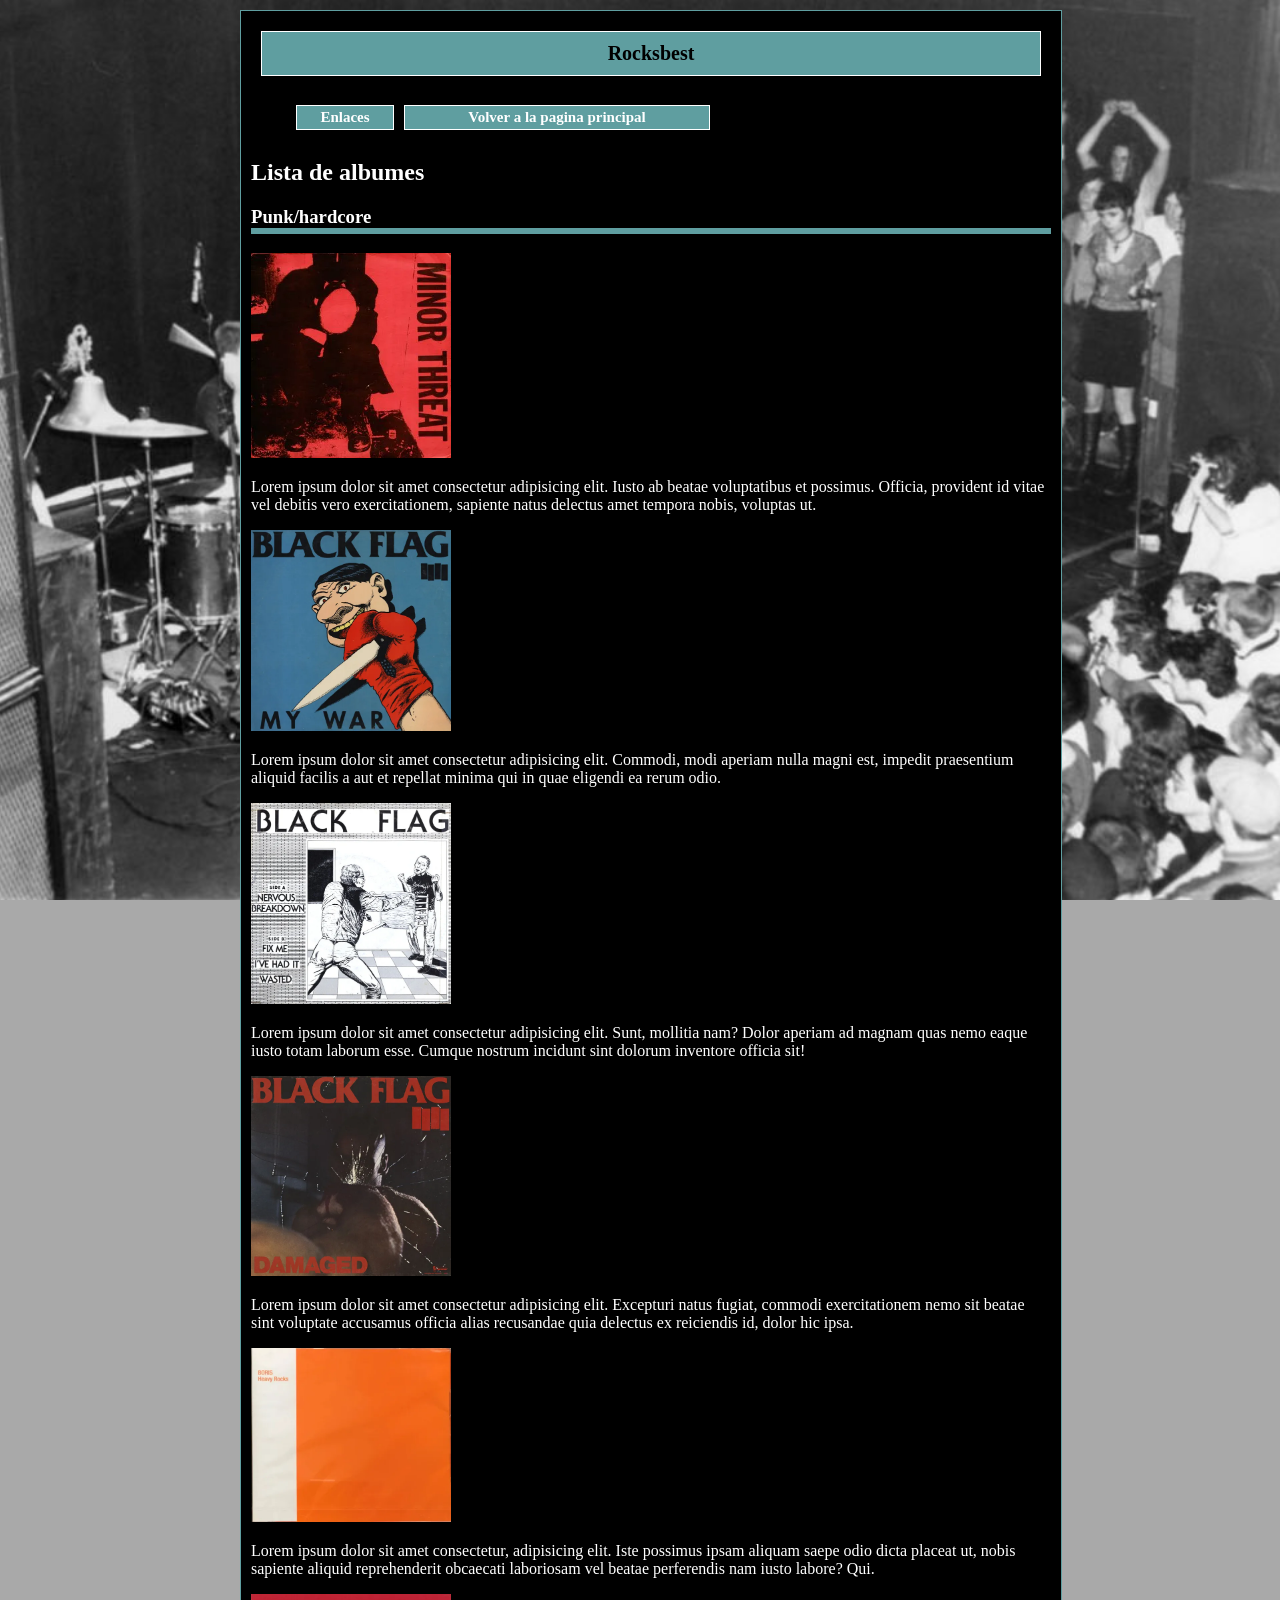
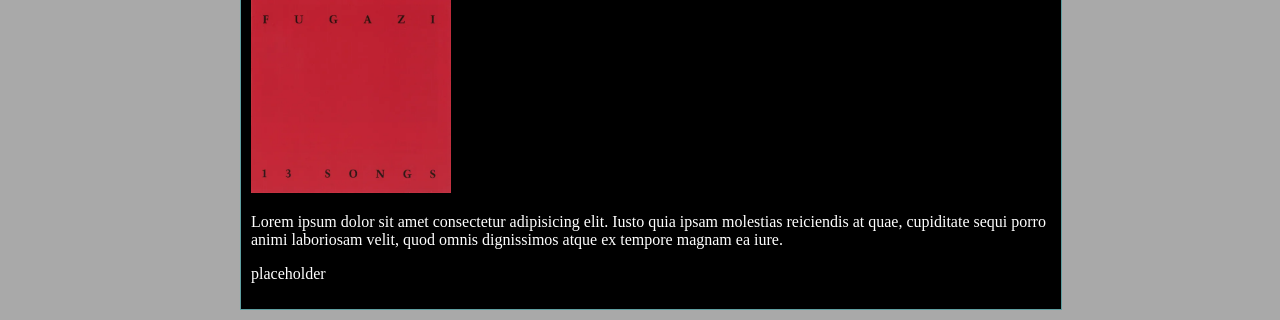
<file: web trabajo/Punk-hardcore.html>
<!DOCTYPE html>
<html lang="es">
<head>
    <meta charset="UTF-8">
    <meta name="viewport" content="width=device-width, initial-scale=1.0">
    <title>Rocksbest. Mejores bandas de rock de la historia</title>
    <meta name="description" content="archivo de las bandas de rock mas unicas e influenciales  de los ultimos 50 anos">
    <meta name="keywords" content="rock,punk,harcore,prog,emo,metal,alternativo,progesivo,bandas de rock de los 80,bandas de rock de los 90,bandas de rock famosas,bandas de rock mas importantes,cantantes,instrumentos">
    <meta name="subject" content="musica,historia">
    <meta name="author" content="Pablo Mendez">
    <meta name="robots" content="index,follow">
    <link rel="stylesheet" href="estilos web.css">
    <!-- Favicon package generated by Favicon.im Generator -->
<link rel="icon" type="image/x-icon" href="favicon.ico">
<link rel="icon" type="image/png" sizes="16x16" href="favicon-16x16.png">
<link rel="icon" type="image/png" sizes="32x32" href="favicon-32x32.png">
<link rel="apple-touch-icon" sizes="180x180" href="apple-touch-icon.png">
<link rel="icon" type="image/png" sizes="192x192" href="android-chrome-192x192.png">
<link rel="icon" type="image/png" sizes="512x512" href="android-chrome-512x512.png">
<link rel="canonical" href="https://pablo34cdm.github.io/">
<meta name="theme-color" content="#ffffff">

</head>
<div class="hero-container">
<div class="text-block">

<body>
  <h1>Rocksbest</h1>
  <body>
    <header>
        <h2>
        <nav>
            <ol>
                <li class="enlaces"><a href="enlaces.html">Enlaces</a></li><li class="enlaces1"><a href="index.html">Volver a la pagina principal</a></li>
            </ol>
        </nav>
        </h2>
        <h2>
        </h2>
        <h2>Lista de albumes</h2>
    </header>
    <main>
        <section>
            <article>
                <h3>Punk/hardcore</h3>
                    <p>
                    <img src="Imagenes web/minor-threat-minor-threat-Cover-Art.webp" alt="logo" width="200"></a>
                    <p>Lorem ipsum dolor sit amet consectetur adipisicing elit. Iusto ab beatae voluptatibus et possimus. Officia, provident id vitae vel debitis vero exercitationem, sapiente natus delectus amet tempora nobis, voluptas ut.</p>
                    <img src="Imagenes web/black-flag-my-war-Cover-Art.webp" alt="logo" width="200"></a>
                    <p>Lorem ipsum dolor sit amet consectetur adipisicing elit. Commodi, modi aperiam nulla magni est, impedit praesentium aliquid facilis a aut et repellat minima qui in quae eligendi ea rerum odio.</p>
                    <img src="Imagenes web/black-flag-nervous-breakdown-Cover-Art.webp" alt="logo" width="200"></a>
                    <p>Lorem ipsum dolor sit amet consectetur adipisicing elit. Sunt, mollitia nam? Dolor aperiam ad magnam quas nemo eaque iusto totam laborum esse. Cumque nostrum incidunt sint dolorum inventore officia sit!</p>
                    <img src="Imagenes web/black-flag-damaged-Cover-Art.webp" alt="logo" width="200"></a>
                    <p>Lorem ipsum dolor sit amet consectetur adipisicing elit. Excepturi natus fugiat, commodi exercitationem nemo sit beatae sint voluptate accusamus officia alias recusandae quia delectus ex reiciendis id, dolor hic ipsa.</p>
                    <img src="Imagenes web/boris-heavy-rocks-Cover-Art.webp" alt="logo" width="200"></a>
                    <p>Lorem ipsum dolor sit amet consectetur, adipisicing elit. Iste possimus ipsam aliquam saepe odio dicta placeat ut, nobis sapiente aliquid reprehenderit obcaecati laboriosam vel beatae perferendis nam iusto labore? Qui.</p>
                    <img src="Imagenes web/fugazi-13-songs-Cover-Art.webp" alt="logo" width="200"></a>
                    <p>Lorem ipsum dolor sit amet consectetur adipisicing elit. Iusto quia ipsam molestias reiciendis at quae, cupiditate sequi porro animi laboriosam velit, quod omnis dignissimos atque ex tempore magnam ea iure.</p>
                    <p>placeholder</p>
                </div>
            </article>
        </section>
    </main>
    <aside>
        
    </aside>
    <footer>
    </footer>
</body>
</div>
</div>

</body>
</html>
</file>
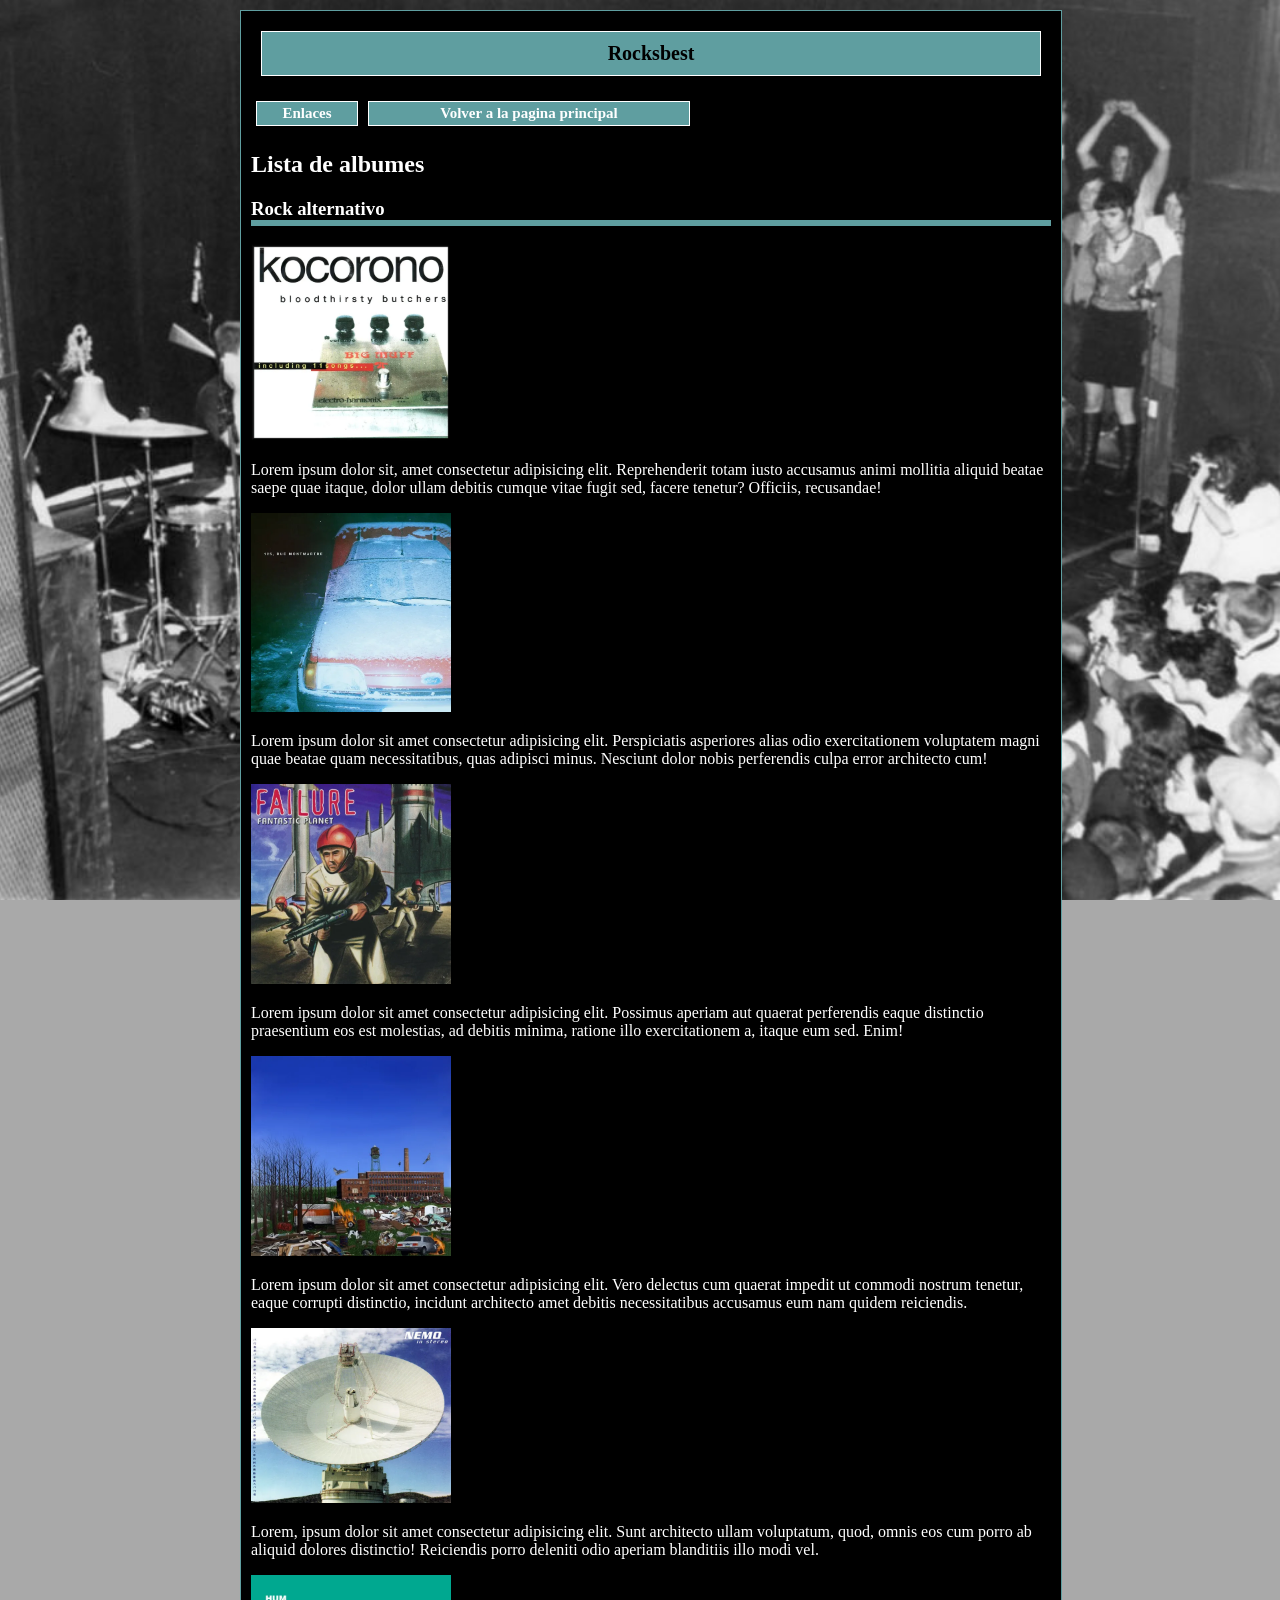
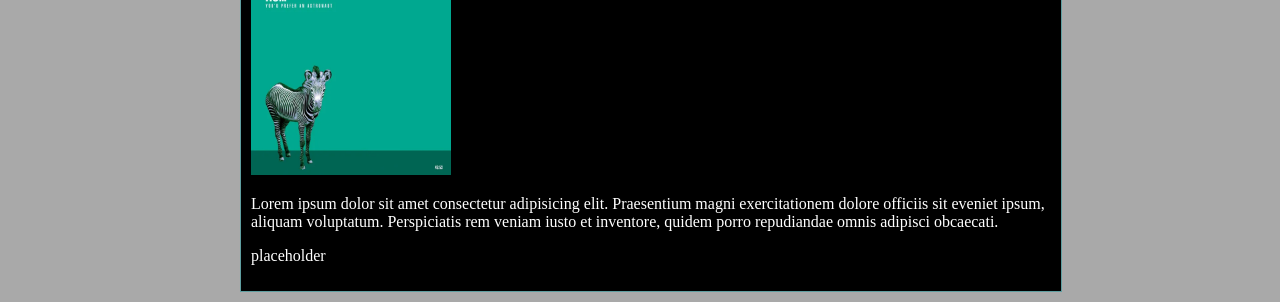
<file: web trabajo/Rock alternativo.html>
<!DOCTYPE html>
<html lang="es">
<head>
    <meta charset="UTF-8">
    <meta name="viewport" content="width=device-width, initial-scale=1.0">
    <title>Rocksbest. Mejores bandas de rock de la historia</title>
    <meta name="description" content="archivo de las bandas de rock mas unicas e influenciales  de los ultimos 50 anos">
    <meta name="keywords" content="rock,punk,harcore,prog,emo,metal,alternativo,progesivo,bandas de rock de los 80,bandas de rock de los 90,bandas de rock famosas,bandas de rock mas importantes,cantantes,instrumentos">
    <meta name="subject" content="musica,historia">
    <meta name="author" content="Pablo Mendez">
    <meta name="robots" content="index,follow">
    <link rel="stylesheet" href="estilos web.css">
    <!-- Favicon package generated by Favicon.im Generator -->
<link rel="icon" type="image/x-icon" href="favicon.ico">
<link rel="icon" type="image/png" sizes="16x16" href="favicon-16x16.png">
<link rel="icon" type="image/png" sizes="32x32" href="favicon-32x32.png">
<link rel="apple-touch-icon" sizes="180x180" href="apple-touch-icon.png">
<link rel="icon" type="image/png" sizes="192x192" href="android-chrome-192x192.png">
<link rel="icon" type="image/png" sizes="512x512" href="android-chrome-512x512.png">
<link rel="canonical" href="https://pablo34cdm.github.io/">
<meta name="theme-color" content="#ffffff">

</head>
<div class="hero-container">
<div class="text-block">

<body>
  <h1>Rocksbest</h1>
  <body>
    <header>
        <h2>
        <nav>
            <li class="enlaces"><a href="enlaces.html">Enlaces</a></li><li class="enlaces1"><a href="index.html">Volver a la pagina principal</a></li>
        </nav>
        </h2>
        <h2>Lista de albumes</h2>
    </header>
    <main>
        <section>
        <section>
            <article>
                <h3>Rock alternativo</h3>
                    <p>
                    <img src="Imagenes web/bloodthirsty-butchers-kocorono-Cover-Art.webp" alt="logo" width="200"></a>
                    <p>Lorem ipsum dolor sit, amet consectetur adipisicing elit. Reprehenderit totam iusto accusamus animi mollitia aliquid beatae saepe quae itaque, dolor ullam debitis cumque vitae fugit sed, facere tenetur? Officiis, recusandae!</p>
                    <img src="Imagenes web/125-rue-montmartre-discography-cover-art.webp" alt="logo" width="200"></a>
                    <p>Lorem ipsum dolor sit amet consectetur adipisicing elit. Perspiciatis asperiores alias odio exercitationem voluptatem magni quae beatae quam necessitatibus, quas adipisci minus. Nesciunt dolor nobis perferendis culpa error architecto cum!</p>
                    <img src="Imagenes web/failure-fantastic-planet-Cover-Art.webp" alt="logo" width="200"></a>
                    <p>Lorem ipsum dolor sit amet consectetur adipisicing elit. Possimus aperiam aut quaerat perferendis eaque distinctio praesentium eos est molestias, ad debitis minima, ratione illo exercitationem a, itaque eum sed. Enim!</p>
                    <img src="Imagenes web/title-fight-shed-Cover-Art.webp" alt="logo" width="200"></a>
                    <p>Lorem ipsum dolor sit amet consectetur adipisicing elit. Vero delectus cum quaerat impedit ut commodi nostrum tenetur, eaque corrupti distinctio, incidunt architecto amet debitis necessitatibus accusamus eum nam quidem reiciendis.</p>
                    <img src="Imagenes web/nemo-in-stereo-Cover-Art.webp" alt="logo" width="200"></a>
                    <p>Lorem, ipsum dolor sit amet consectetur adipisicing elit. Sunt architecto ullam voluptatum, quod, omnis eos cum porro ab aliquid dolores distinctio! Reiciendis porro deleniti odio aperiam blanditiis illo modi vel.</p>
                    <img src="Imagenes web/hum-youd-prefer-an-astronaut-Cover-Art.webp" alt="logo" width="200"></a>
                    <p>Lorem ipsum dolor sit amet consectetur adipisicing elit. Praesentium magni exercitationem dolore officiis sit eveniet ipsum, aliquam voluptatum. Perspiciatis rem veniam iusto et inventore, quidem porro repudiandae omnis adipisci obcaecati.</p>
                    <p>placeholder</p>
            </article>
        </section>
    </main>
    <aside>
        
    </aside>
    <footer>
    </footer>
</body>
</div>
</div>

</body>
</html>
</file>
<file: estilos web.css>
body{
    /*border:1px solid orange; */
    margin:10px auto;
    width:800px;
    padding:0 ;
    background-color: darkgray;
    background-image: url(fugazi.jpg); 
    background-repeat: no-repeat;
    background-position: center;
    background-attachment: fixed;
    background-size: cover;
    color: white;
}

h1{
    color: black;
    font-size: 20px;
    background-color: cadetblue;
    border:1px solid white;
    padding:10px;
    text-align:center;
    margin:10px;
}
h2{
    color:rgb(96.45.85);
}
h3{
 /*order-color: red;
    border-style: dashed;
    border-width: 1px;*/
    border-bottom:6px solid cadetblue;
}
h3.sihover:hover{
    background-color: aqua;
    color: black;
}
span{
    background-color:black;
    color:white;
}
del{
    color:yellow;
}

.contenedor {
    background-color: black;
    background-size: cover;
    background-position: center;
    background-repeat: no-repeat;
    border:1px solid cadetblue;
    padding: 10px;
    width: 800px;
}
li.enlaces{
    display: inline-block;
    width: 10%;
    text-align: center;
    color: white;
    text-align: center;
    text-decoration: none;
    padding:3px 10px;
    border: 1px solid white;
    background-color: cadetblue;
    font-size: 15px;

}
li.enlaces1{
    display: inline-block;
    width: auto;
    text-align: center;
    color: white;
    text-align: center;
    text-decoration: none;
    padding:3px 5px;
    border: 1px solid white;
    background-color: cadetblue;
    font-size: 15px;

}
li.enlaces2{
    color: cadetblue;
    text-decoration: solid cadetblue;
    display: inline-block;

}
li:hover{
    background-color: aqua;
    color: black;
}
a{
    color: inherit;
    text-decoration: none;
}
li{
    margin: 5px;
}
.migas{
    text-decoration: cadetblue solid underline;
    color: cadetblue;
}
.tabla{
    display: inline-block;
    width: auto;
    text-align: center;
    color: white;
    text-align: center;
    text-decoration: none;
    padding:3px 5px;
    border: 1px solid white;
    background-color: black;
    font-size: 15px;

}
.mainmenu:hover{
    background-color: aqua;
    color: black;
}
</file>
<file: web trabajo/estilos web.css>
body{
    /*border:1px solid orange; */
    margin:10px auto;
    width:800px;
    padding:0 ;
    background-color: darkgray;
    background-image: url(fugazi.jpg); 
    background-repeat: no-repeat;
    background-position: center;
    background-attachment: fixed;
    background-size: cover;
    color: white;
}

h1{
    color: black;
    font-size: 20px;
    background-color: cadetblue;
    border:1px solid white;
    padding:10px 40px;
    text-align:center;
    margin:10px;
}
h2{
    color:rgb(96.45.85);
}
h3{
 /*order-color: red;
    border-style: dashed;
    border-width: 1px;*/
    border-bottom:6px solid cadetblue;
}
h3:hover{
    background-color: aqua;
    color: black;
}
span{
    background-color:black;
    color:white;
}
del{
    color:yellow;
}

.hero-container {
    background-color: black;
    background-size: cover;
    background-position: center;
    background-repeat: no-repeat;
    border:1px solid cadetblue;
    padding: 10px;
    width: 800px;
}
li.enlaces{
    display: inline-block;
    width: 10%;
    text-align: center;
    color: white;
    text-align: center;
    text-decoration: none;
    padding:3px 10px;
    border: 1px solid white;
    background-color: cadetblue;
    font-size: 15px;

}
li.enlaces1{
    display: inline-block;
    width: 40%;
    text-align: center;
    color: white;
    text-align: center;
    text-decoration: none;
    padding:3px 0px;
    border: 1px solid white;
    background-color: cadetblue;
    font-size: 15px;

}
a{
    color: inherit;
    text-decoration: none;
}
li{
    margin: 5px;
}
</file>
